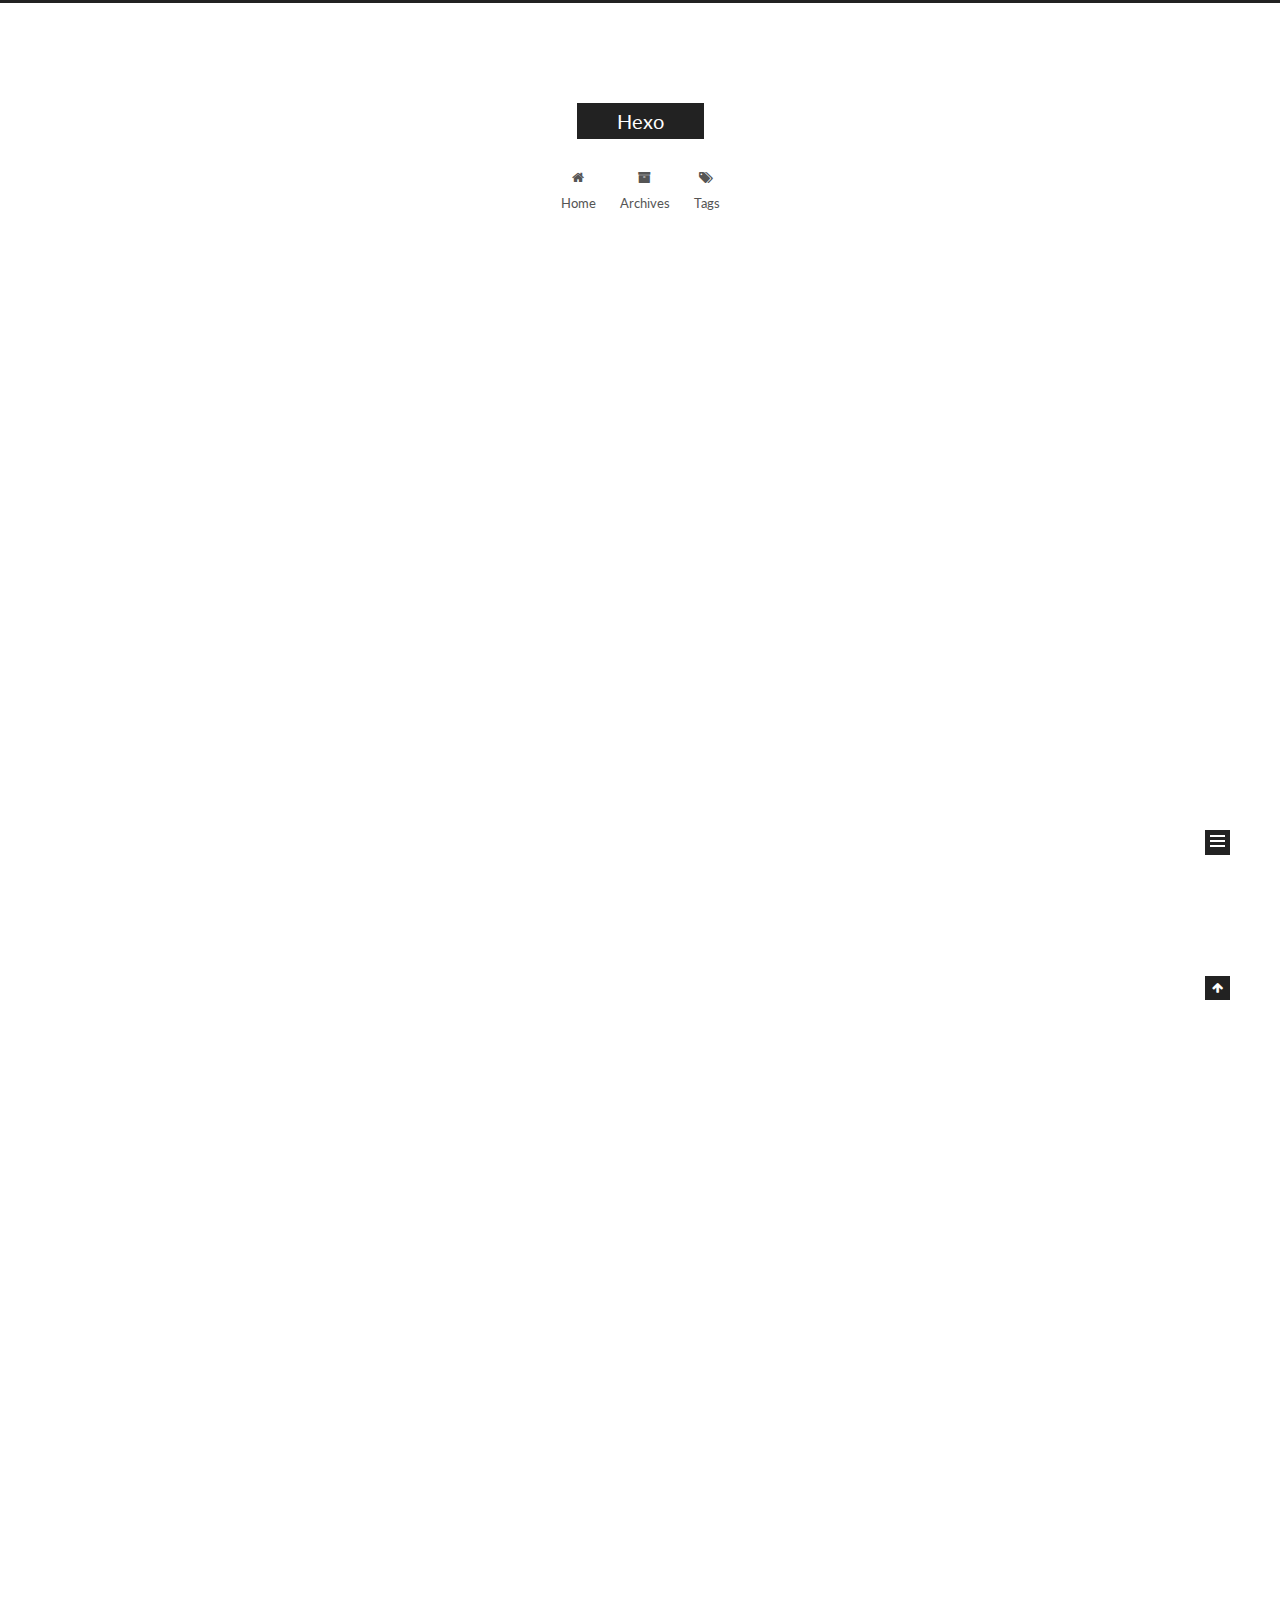
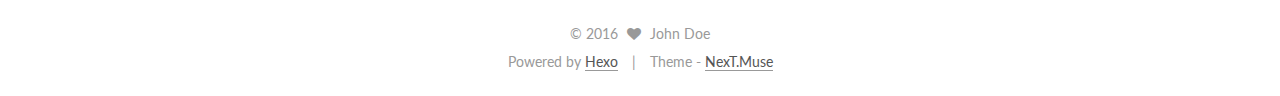
<file: index.html>
<!doctype html>



  


<html class="theme-next muse use-motion">
<head>
  <meta charset="UTF-8"/>
<meta http-equiv="X-UA-Compatible" content="IE=edge,chrome=1" />
<meta name="viewport" content="width=device-width, initial-scale=1, maximum-scale=1"/>



<meta http-equiv="Cache-Control" content="no-transform" />
<meta http-equiv="Cache-Control" content="no-siteapp" />












  
  
  <link href="/vendors/fancybox/source/jquery.fancybox.css?v=2.1.5" rel="stylesheet" type="text/css" />




  
  
  
  

  
    
    
  

  

  

  

  

  
    
    
    <link href="//fonts.googleapis.com/css?family=Lato:300,300italic,400,400italic,700,700italic&subset=latin,latin-ext" rel="stylesheet" type="text/css">
  






<link href="/vendors/font-awesome/css/font-awesome.min.css?v=4.4.0" rel="stylesheet" type="text/css" />

<link href="/css/main.css?v=5.0.1" rel="stylesheet" type="text/css" />


  <meta name="keywords" content="Hexo, NexT" />








  <link rel="shortcut icon" type="image/x-icon" href="/favicon.ico?v=5.0.1" />






<meta name="description">
<meta property="og:type" content="website">
<meta property="og:title" content="Hexo">
<meta property="og:url" content="http://yoursite.com/index.html">
<meta property="og:site_name" content="Hexo">
<meta property="og:description">
<meta name="twitter:card" content="summary">
<meta name="twitter:title" content="Hexo">
<meta name="twitter:description">



<script type="text/javascript" id="hexo.configuration">
  var NexT = window.NexT || {};
  var CONFIG = {
    scheme: 'Muse',
    sidebar: {"position":"left","display":"post"},
    fancybox: true,
    motion: true,
    duoshuo: {
      userId: 0,
      author: 'Author'
    }
  };
</script>

  <title> Hexo </title>
</head>

<body itemscope itemtype="http://schema.org/WebPage" lang="">

  










  
  
    
  

  <div class="container one-collumn sidebar-position-left 
   page-home 
 ">
    <div class="headband"></div>

    <header id="header" class="header" itemscope itemtype="http://schema.org/WPHeader">
      <div class="header-inner"><div class="site-meta ">
  

  <div class="custom-logo-site-title">
    <a href="/"  class="brand" rel="start">
      <span class="logo-line-before"><i></i></span>
      <span class="site-title">Hexo</span>
      <span class="logo-line-after"><i></i></span>
    </a>
  </div>
  <p class="site-subtitle"></p>
</div>

<div class="site-nav-toggle">
  <button>
    <span class="btn-bar"></span>
    <span class="btn-bar"></span>
    <span class="btn-bar"></span>
  </button>
</div>

<nav class="site-nav">
  

  
    <ul id="menu" class="menu">
      
        
        <li class="menu-item menu-item-home">
          <a href="/��ս" rel="section">
            
              <i class="menu-item-icon fa fa-fw fa-home"></i> <br />
            
            Home
          </a>
        </li>
      
        
        <li class="menu-item menu-item-archives">
          <a href="/archives" rel="section">
            
              <i class="menu-item-icon fa fa-fw fa-archive"></i> <br />
            
            Archives
          </a>
        </li>
      
        
        <li class="menu-item menu-item-tags">
          <a href="/tags" rel="section">
            
              <i class="menu-item-icon fa fa-fw fa-tags"></i> <br />
            
            Tags
          </a>
        </li>
      

      
    </ul>
  

  
</nav>

 </div>
    </header>

    <main id="main" class="main">
      <div class="main-inner">
        <div class="content-wrap">
          <div id="content" class="content">
            
  <section id="posts" class="posts-expand">
    
      

  
  

  
  
  

  <article class="post post-type-normal " itemscope itemtype="http://schema.org/Article">

    
      <header class="post-header">

        
        
          <h1 class="post-title" itemprop="name headline">
            
            
              
                
                <a class="post-title-link" href="/2016/05/22/博客新建/" itemprop="url">
                  博客新建
                </a>
              
            
          </h1>
        

        <div class="post-meta">
          <span class="post-time">
            <span class="post-meta-item-icon">
              <i class="fa fa-calendar-o"></i>
            </span>
            <span class="post-meta-item-text">Posted on</span>
            <time itemprop="dateCreated" datetime="2016-05-22T13:57:24+08:00" content="2016-05-22">
              2016-05-22
            </time>
          </span>

          

          
            
          

          

          
          

          
        </div>
      </header>
    


    <div class="post-body" itemprop="articleBody">

      
      

      
        
          
            
          
        
      
    </div>

    <div>
      
    </div>

    <div>
      
    </div>

    <footer class="post-footer">
      

      

      
      
        <div class="post-eof"></div>
      
    </footer>
  </article>


    
      

  
  

  
  
  

  <article class="post post-type-normal " itemscope itemtype="http://schema.org/Article">

    
      <header class="post-header">

        
        
          <h1 class="post-title" itemprop="name headline">
            
            
              
                
                <a class="post-title-link" href="/2016/05/22/hello-world/" itemprop="url">
                  Hello World
                </a>
              
            
          </h1>
        

        <div class="post-meta">
          <span class="post-time">
            <span class="post-meta-item-icon">
              <i class="fa fa-calendar-o"></i>
            </span>
            <span class="post-meta-item-text">Posted on</span>
            <time itemprop="dateCreated" datetime="2016-05-22T10:44:04+08:00" content="2016-05-22">
              2016-05-22
            </time>
          </span>

          

          
            
          

          

          
          

          
        </div>
      </header>
    


    <div class="post-body" itemprop="articleBody">

      
      

      
        
          
            <p>Welcome to <a href="https://hexo.io/" target="_blank" rel="external">Hexo</a>! This is your very first post. Check <a href="https://hexo.io/docs/" target="_blank" rel="external">documentation</a> for more info. If you get any problems when using Hexo, you can find the answer in <a href="https://hexo.io/docs/troubleshooting.html" target="_blank" rel="external">troubleshooting</a> or you can ask me on <a href="https://github.com/hexojs/hexo/issues" target="_blank" rel="external">GitHub</a>.</p>
<h2 id="Quick-Start"><a href="#Quick-Start" class="headerlink" title="Quick Start"></a>Quick Start</h2><h3 id="Create-a-new-post"><a href="#Create-a-new-post" class="headerlink" title="Create a new post"></a>Create a new post</h3><figure class="highlight bash"><table><tr><td class="gutter"><pre><span class="line">1</span><br></pre></td><td class="code"><pre><span class="line">$ hexo new <span class="string">"My New Post"</span></span><br></pre></td></tr></table></figure>
<p>More info: <a href="https://hexo.io/docs/writing.html" target="_blank" rel="external">Writing</a></p>
<h3 id="Run-server"><a href="#Run-server" class="headerlink" title="Run server"></a>Run server</h3><figure class="highlight bash"><table><tr><td class="gutter"><pre><span class="line">1</span><br></pre></td><td class="code"><pre><span class="line">$ hexo server</span><br></pre></td></tr></table></figure>
<p>More info: <a href="https://hexo.io/docs/server.html" target="_blank" rel="external">Server</a></p>
<h3 id="Generate-static-files"><a href="#Generate-static-files" class="headerlink" title="Generate static files"></a>Generate static files</h3><figure class="highlight bash"><table><tr><td class="gutter"><pre><span class="line">1</span><br></pre></td><td class="code"><pre><span class="line">$ hexo generate</span><br></pre></td></tr></table></figure>
<p>More info: <a href="https://hexo.io/docs/generating.html" target="_blank" rel="external">Generating</a></p>
<h3 id="Deploy-to-remote-sites"><a href="#Deploy-to-remote-sites" class="headerlink" title="Deploy to remote sites"></a>Deploy to remote sites</h3><figure class="highlight bash"><table><tr><td class="gutter"><pre><span class="line">1</span><br></pre></td><td class="code"><pre><span class="line">$ hexo deploy</span><br></pre></td></tr></table></figure>
<p>More info: <a href="https://hexo.io/docs/deployment.html" target="_blank" rel="external">Deployment</a></p>

          
        
      
    </div>

    <div>
      
    </div>

    <div>
      
    </div>

    <footer class="post-footer">
      

      

      
      
        <div class="post-eof"></div>
      
    </footer>
  </article>


    
  </section>

  


          </div>
          


          

        </div>
        
          
  
  <div class="sidebar-toggle">
    <div class="sidebar-toggle-line-wrap">
      <span class="sidebar-toggle-line sidebar-toggle-line-first"></span>
      <span class="sidebar-toggle-line sidebar-toggle-line-middle"></span>
      <span class="sidebar-toggle-line sidebar-toggle-line-last"></span>
    </div>
  </div>

  <aside id="sidebar" class="sidebar">
    <div class="sidebar-inner">

      

      

      <section class="site-overview sidebar-panel  sidebar-panel-active ">
        <div class="site-author motion-element" itemprop="author" itemscope itemtype="http://schema.org/Person">
          <img class="site-author-image" itemprop="image"
               src="/images/avatar.gif"
               alt="John Doe" />
          <p class="site-author-name" itemprop="name">John Doe</p>
          <p class="site-description motion-element" itemprop="description"></p>
        </div>
        <nav class="site-state motion-element">
          <div class="site-state-item site-state-posts">
            <a href="/archives">
              <span class="site-state-item-count">2</span>
              <span class="site-state-item-name">posts</span>
            </a>
          </div>

          

          

        </nav>

        

        <div class="links-of-author motion-element">
          
        </div>

        
        

        
        

      </section>

      

    </div>
  </aside>


        
      </div>
    </main>

    <footer id="footer" class="footer">
      <div class="footer-inner">
        <div class="copyright" >
  
  &copy; 
  <span itemprop="copyrightYear">2016</span>
  <span class="with-love">
    <i class="fa fa-heart"></i>
  </span>
  <span class="author" itemprop="copyrightHolder">John Doe</span>
</div>

<div class="powered-by">
  Powered by <a class="theme-link" href="http://hexo.io">Hexo</a>
</div>

<div class="theme-info">
  Theme -
  <a class="theme-link" href="https://github.com/iissnan/hexo-theme-next">
    NexT.Muse
  </a>
</div>

        

        
      </div>
    </footer>

    <div class="back-to-top">
      <i class="fa fa-arrow-up"></i>
    </div>
  </div>

  

<script type="text/javascript">
  if (Object.prototype.toString.call(window.Promise) !== '[object Function]') {
    window.Promise = null;
  }
</script>









  



  
  <script type="text/javascript" src="/vendors/jquery/index.js?v=2.1.3"></script>

  
  <script type="text/javascript" src="/vendors/fastclick/lib/fastclick.min.js?v=1.0.6"></script>

  
  <script type="text/javascript" src="/vendors/jquery_lazyload/jquery.lazyload.js?v=1.9.7"></script>

  
  <script type="text/javascript" src="/vendors/velocity/velocity.min.js?v=1.2.1"></script>

  
  <script type="text/javascript" src="/vendors/velocity/velocity.ui.min.js?v=1.2.1"></script>

  
  <script type="text/javascript" src="/vendors/fancybox/source/jquery.fancybox.pack.js?v=2.1.5"></script>


  


  <script type="text/javascript" src="/js/src/utils.js?v=5.0.1"></script>

  <script type="text/javascript" src="/js/src/motion.js?v=5.0.1"></script>



  
  

  

  


  <script type="text/javascript" src="/js/src/bootstrap.js?v=5.0.1"></script>



  



  



  
  
  

  

  

</body>
</html>
</file>
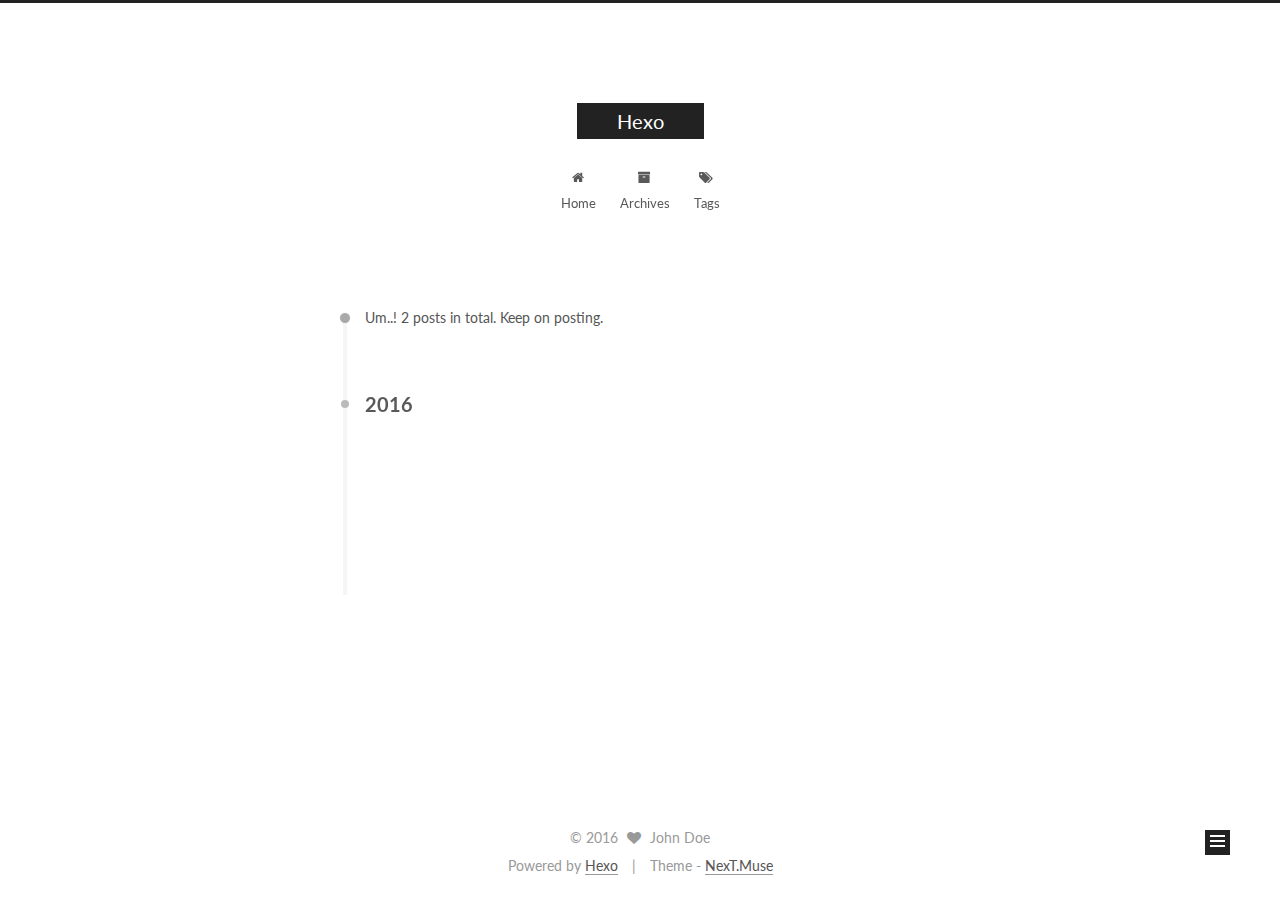
<file: archives/index.html>
<!doctype html>



  


<html class="theme-next muse use-motion">
<head>
  <meta charset="UTF-8"/>
<meta http-equiv="X-UA-Compatible" content="IE=edge,chrome=1" />
<meta name="viewport" content="width=device-width, initial-scale=1, maximum-scale=1"/>



<meta http-equiv="Cache-Control" content="no-transform" />
<meta http-equiv="Cache-Control" content="no-siteapp" />












  
  
  <link href="/vendors/fancybox/source/jquery.fancybox.css?v=2.1.5" rel="stylesheet" type="text/css" />




  
  
  
  

  
    
    
  

  

  

  

  

  
    
    
    <link href="//fonts.googleapis.com/css?family=Lato:300,300italic,400,400italic,700,700italic&subset=latin,latin-ext" rel="stylesheet" type="text/css">
  






<link href="/vendors/font-awesome/css/font-awesome.min.css?v=4.4.0" rel="stylesheet" type="text/css" />

<link href="/css/main.css?v=5.0.1" rel="stylesheet" type="text/css" />


  <meta name="keywords" content="Hexo, NexT" />








  <link rel="shortcut icon" type="image/x-icon" href="/favicon.ico?v=5.0.1" />






<meta name="description">
<meta property="og:type" content="website">
<meta property="og:title" content="Hexo">
<meta property="og:url" content="http://yoursite.com/archives/index.html">
<meta property="og:site_name" content="Hexo">
<meta property="og:description">
<meta name="twitter:card" content="summary">
<meta name="twitter:title" content="Hexo">
<meta name="twitter:description">



<script type="text/javascript" id="hexo.configuration">
  var NexT = window.NexT || {};
  var CONFIG = {
    scheme: 'Muse',
    sidebar: {"position":"left","display":"post"},
    fancybox: true,
    motion: true,
    duoshuo: {
      userId: 0,
      author: 'Author'
    }
  };
</script>

  <title> Archive | Hexo </title>
</head>

<body itemscope itemtype="http://schema.org/WebPage" lang="">

  










  
  
    
  

  <div class="container one-collumn sidebar-position-left  page-archive  ">
    <div class="headband"></div>

    <header id="header" class="header" itemscope itemtype="http://schema.org/WPHeader">
      <div class="header-inner"><div class="site-meta ">
  

  <div class="custom-logo-site-title">
    <a href="/"  class="brand" rel="start">
      <span class="logo-line-before"><i></i></span>
      <span class="site-title">Hexo</span>
      <span class="logo-line-after"><i></i></span>
    </a>
  </div>
  <p class="site-subtitle"></p>
</div>

<div class="site-nav-toggle">
  <button>
    <span class="btn-bar"></span>
    <span class="btn-bar"></span>
    <span class="btn-bar"></span>
  </button>
</div>

<nav class="site-nav">
  

  
    <ul id="menu" class="menu">
      
        
        <li class="menu-item menu-item-home">
          <a href="/��ս" rel="section">
            
              <i class="menu-item-icon fa fa-fw fa-home"></i> <br />
            
            Home
          </a>
        </li>
      
        
        <li class="menu-item menu-item-archives">
          <a href="/archives" rel="section">
            
              <i class="menu-item-icon fa fa-fw fa-archive"></i> <br />
            
            Archives
          </a>
        </li>
      
        
        <li class="menu-item menu-item-tags">
          <a href="/tags" rel="section">
            
              <i class="menu-item-icon fa fa-fw fa-tags"></i> <br />
            
            Tags
          </a>
        </li>
      

      
    </ul>
  

  
</nav>

 </div>
    </header>

    <main id="main" class="main">
      <div class="main-inner">
        <div class="content-wrap">
          <div id="content" class="content">
            

  <section id="posts" class="posts-collapse">
    <span class="archive-move-on"></span>

    <span class="archive-page-counter">
      
      
      
        
      
      Um..! 2 posts in total. Keep on posting.
    </span>

    

      
      
      

      
        
        <div class="collection-title">
          <h2 class="archive-year motion-element" id="archive-year-2016">2016</h2>
        </div>
      
      

      

  <article class="post post-type-normal" itemscope itemtype="http://schema.org/Article">
    <header class="post-header">

      <h1 class="post-title">
        
            <a class="post-title-link" href="/2016/05/22/博客新建/" itemprop="url">
              
                <span itemprop="name">博客新建</span>
              
            </a>
        
      </h1>

      <div class="post-meta">
        <time class="post-time" itemprop="dateCreated"
              datetime="2016-05-22T13:57:24+08:00"
              content="2016-05-22" >
          05-22
        </time>
      </div>

    </header>
  </article>



    

      
      
      

      
      

      

  <article class="post post-type-normal" itemscope itemtype="http://schema.org/Article">
    <header class="post-header">

      <h1 class="post-title">
        
            <a class="post-title-link" href="/2016/05/22/hello-world/" itemprop="url">
              
                <span itemprop="name">Hello World</span>
              
            </a>
        
      </h1>

      <div class="post-meta">
        <time class="post-time" itemprop="dateCreated"
              datetime="2016-05-22T10:44:04+08:00"
              content="2016-05-22" >
          05-22
        </time>
      </div>

    </header>
  </article>



    

  </section>

  



          </div>
          


          

        </div>
        
          
  
  <div class="sidebar-toggle">
    <div class="sidebar-toggle-line-wrap">
      <span class="sidebar-toggle-line sidebar-toggle-line-first"></span>
      <span class="sidebar-toggle-line sidebar-toggle-line-middle"></span>
      <span class="sidebar-toggle-line sidebar-toggle-line-last"></span>
    </div>
  </div>

  <aside id="sidebar" class="sidebar">
    <div class="sidebar-inner">

      

      

      <section class="site-overview sidebar-panel  sidebar-panel-active ">
        <div class="site-author motion-element" itemprop="author" itemscope itemtype="http://schema.org/Person">
          <img class="site-author-image" itemprop="image"
               src="/images/avatar.gif"
               alt="John Doe" />
          <p class="site-author-name" itemprop="name">John Doe</p>
          <p class="site-description motion-element" itemprop="description"></p>
        </div>
        <nav class="site-state motion-element">
          <div class="site-state-item site-state-posts">
            <a href="/archives">
              <span class="site-state-item-count">2</span>
              <span class="site-state-item-name">posts</span>
            </a>
          </div>

          

          

        </nav>

        

        <div class="links-of-author motion-element">
          
        </div>

        
        

        
        

      </section>

      

    </div>
  </aside>


        
      </div>
    </main>

    <footer id="footer" class="footer">
      <div class="footer-inner">
        <div class="copyright" >
  
  &copy; 
  <span itemprop="copyrightYear">2016</span>
  <span class="with-love">
    <i class="fa fa-heart"></i>
  </span>
  <span class="author" itemprop="copyrightHolder">John Doe</span>
</div>

<div class="powered-by">
  Powered by <a class="theme-link" href="http://hexo.io">Hexo</a>
</div>

<div class="theme-info">
  Theme -
  <a class="theme-link" href="https://github.com/iissnan/hexo-theme-next">
    NexT.Muse
  </a>
</div>

        

        
      </div>
    </footer>

    <div class="back-to-top">
      <i class="fa fa-arrow-up"></i>
    </div>
  </div>

  

<script type="text/javascript">
  if (Object.prototype.toString.call(window.Promise) !== '[object Function]') {
    window.Promise = null;
  }
</script>









  



  
  <script type="text/javascript" src="/vendors/jquery/index.js?v=2.1.3"></script>

  
  <script type="text/javascript" src="/vendors/fastclick/lib/fastclick.min.js?v=1.0.6"></script>

  
  <script type="text/javascript" src="/vendors/jquery_lazyload/jquery.lazyload.js?v=1.9.7"></script>

  
  <script type="text/javascript" src="/vendors/velocity/velocity.min.js?v=1.2.1"></script>

  
  <script type="text/javascript" src="/vendors/velocity/velocity.ui.min.js?v=1.2.1"></script>

  
  <script type="text/javascript" src="/vendors/fancybox/source/jquery.fancybox.pack.js?v=2.1.5"></script>


  


  <script type="text/javascript" src="/js/src/utils.js?v=5.0.1"></script>

  <script type="text/javascript" src="/js/src/motion.js?v=5.0.1"></script>



  
  

  
  
    <script type="text/javascript" id="motion.page.archive">
      $('.archive-year').velocity('transition.slideLeftIn');
    </script>
  


  


  <script type="text/javascript" src="/js/src/bootstrap.js?v=5.0.1"></script>



  



  



  
  
  

  

  

</body>
</html>
</file>
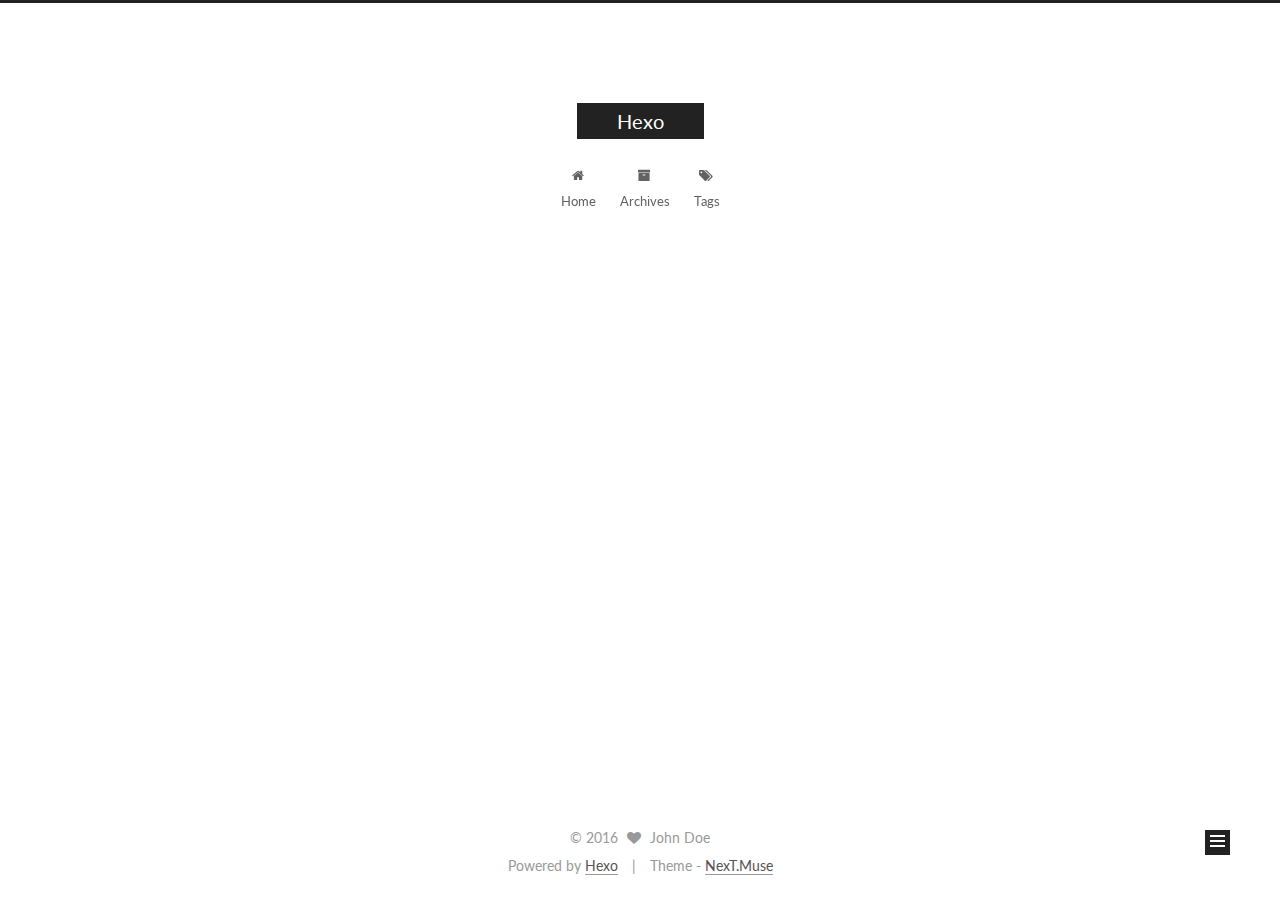
<file: 激战/index.html>
<!doctype html>



  


<html class="theme-next muse use-motion">
<head>
  <meta charset="UTF-8"/>
<meta http-equiv="X-UA-Compatible" content="IE=edge,chrome=1" />
<meta name="viewport" content="width=device-width, initial-scale=1, maximum-scale=1"/>



<meta http-equiv="Cache-Control" content="no-transform" />
<meta http-equiv="Cache-Control" content="no-siteapp" />












  
  
  <link href="/vendors/fancybox/source/jquery.fancybox.css?v=2.1.5" rel="stylesheet" type="text/css" />




  
  
  
  

  
    
    
  

  

  

  

  

  
    
    
    <link href="//fonts.googleapis.com/css?family=Lato:300,300italic,400,400italic,700,700italic&subset=latin,latin-ext" rel="stylesheet" type="text/css">
  






<link href="/vendors/font-awesome/css/font-awesome.min.css?v=4.4.0" rel="stylesheet" type="text/css" />

<link href="/css/main.css?v=5.0.1" rel="stylesheet" type="text/css" />


  <meta name="keywords" content="Hexo, NexT" />








  <link rel="shortcut icon" type="image/x-icon" href="/favicon.ico?v=5.0.1" />






<meta name="description">
<meta property="og:type" content="website">
<meta property="og:title" content="激战">
<meta property="og:url" content="http://yoursite.com/激战/index.html">
<meta property="og:site_name" content="Hexo">
<meta property="og:description">
<meta property="og:updated_time" content="2016-05-22T05:57:53.425Z">
<meta name="twitter:card" content="summary">
<meta name="twitter:title" content="激战">
<meta name="twitter:description">



<script type="text/javascript" id="hexo.configuration">
  var NexT = window.NexT || {};
  var CONFIG = {
    scheme: 'Muse',
    sidebar: {"position":"left","display":"post"},
    fancybox: true,
    motion: true,
    duoshuo: {
      userId: 0,
      author: 'Author'
    }
  };
</script>

  <title>
  

  
    激战 | Hexo
  
</title>
</head>

<body itemscope itemtype="http://schema.org/WebPage" lang="">

  










  
  
    
  

  <div class="container one-collumn sidebar-position-left  ">
    <div class="headband"></div>

    <header id="header" class="header" itemscope itemtype="http://schema.org/WPHeader">
      <div class="header-inner"><div class="site-meta ">
  

  <div class="custom-logo-site-title">
    <a href="/"  class="brand" rel="start">
      <span class="logo-line-before"><i></i></span>
      <span class="site-title">Hexo</span>
      <span class="logo-line-after"><i></i></span>
    </a>
  </div>
  <p class="site-subtitle"></p>
</div>

<div class="site-nav-toggle">
  <button>
    <span class="btn-bar"></span>
    <span class="btn-bar"></span>
    <span class="btn-bar"></span>
  </button>
</div>

<nav class="site-nav">
  

  
    <ul id="menu" class="menu">
      
        
        <li class="menu-item menu-item-home">
          <a href="/��ս" rel="section">
            
              <i class="menu-item-icon fa fa-fw fa-home"></i> <br />
            
            Home
          </a>
        </li>
      
        
        <li class="menu-item menu-item-archives">
          <a href="/archives" rel="section">
            
              <i class="menu-item-icon fa fa-fw fa-archive"></i> <br />
            
            Archives
          </a>
        </li>
      
        
        <li class="menu-item menu-item-tags">
          <a href="/tags" rel="section">
            
              <i class="menu-item-icon fa fa-fw fa-tags"></i> <br />
            
            Tags
          </a>
        </li>
      

      
    </ul>
  

  
</nav>

 </div>
    </header>

    <main id="main" class="main">
      <div class="main-inner">
        <div class="content-wrap">
          <div id="content" class="content">
            

  <div id="posts" class="posts-expand">
    
    
      
    
  </div>


          </div>
          


          
  <div class="comments" id="comments">
    
  </div>


        </div>
        
          
  
  <div class="sidebar-toggle">
    <div class="sidebar-toggle-line-wrap">
      <span class="sidebar-toggle-line sidebar-toggle-line-first"></span>
      <span class="sidebar-toggle-line sidebar-toggle-line-middle"></span>
      <span class="sidebar-toggle-line sidebar-toggle-line-last"></span>
    </div>
  </div>

  <aside id="sidebar" class="sidebar">
    <div class="sidebar-inner">

      

      

      <section class="site-overview sidebar-panel  sidebar-panel-active ">
        <div class="site-author motion-element" itemprop="author" itemscope itemtype="http://schema.org/Person">
          <img class="site-author-image" itemprop="image"
               src="/images/avatar.gif"
               alt="John Doe" />
          <p class="site-author-name" itemprop="name">John Doe</p>
          <p class="site-description motion-element" itemprop="description"></p>
        </div>
        <nav class="site-state motion-element">
          <div class="site-state-item site-state-posts">
            <a href="/archives">
              <span class="site-state-item-count">2</span>
              <span class="site-state-item-name">posts</span>
            </a>
          </div>

          

          

        </nav>

        

        <div class="links-of-author motion-element">
          
        </div>

        
        

        
        

      </section>

      

    </div>
  </aside>


        
      </div>
    </main>

    <footer id="footer" class="footer">
      <div class="footer-inner">
        <div class="copyright" >
  
  &copy; 
  <span itemprop="copyrightYear">2016</span>
  <span class="with-love">
    <i class="fa fa-heart"></i>
  </span>
  <span class="author" itemprop="copyrightHolder">John Doe</span>
</div>

<div class="powered-by">
  Powered by <a class="theme-link" href="http://hexo.io">Hexo</a>
</div>

<div class="theme-info">
  Theme -
  <a class="theme-link" href="https://github.com/iissnan/hexo-theme-next">
    NexT.Muse
  </a>
</div>

        

        
      </div>
    </footer>

    <div class="back-to-top">
      <i class="fa fa-arrow-up"></i>
    </div>
  </div>

  

<script type="text/javascript">
  if (Object.prototype.toString.call(window.Promise) !== '[object Function]') {
    window.Promise = null;
  }
</script>









  



  
  <script type="text/javascript" src="/vendors/jquery/index.js?v=2.1.3"></script>

  
  <script type="text/javascript" src="/vendors/fastclick/lib/fastclick.min.js?v=1.0.6"></script>

  
  <script type="text/javascript" src="/vendors/jquery_lazyload/jquery.lazyload.js?v=1.9.7"></script>

  
  <script type="text/javascript" src="/vendors/velocity/velocity.min.js?v=1.2.1"></script>

  
  <script type="text/javascript" src="/vendors/velocity/velocity.ui.min.js?v=1.2.1"></script>

  
  <script type="text/javascript" src="/vendors/fancybox/source/jquery.fancybox.pack.js?v=2.1.5"></script>


  


  <script type="text/javascript" src="/js/src/utils.js?v=5.0.1"></script>

  <script type="text/javascript" src="/js/src/motion.js?v=5.0.1"></script>



  
  

  

  


  <script type="text/javascript" src="/js/src/bootstrap.js?v=5.0.1"></script>



  



  



  
  
  

  

  

</body>
</html>
</file>
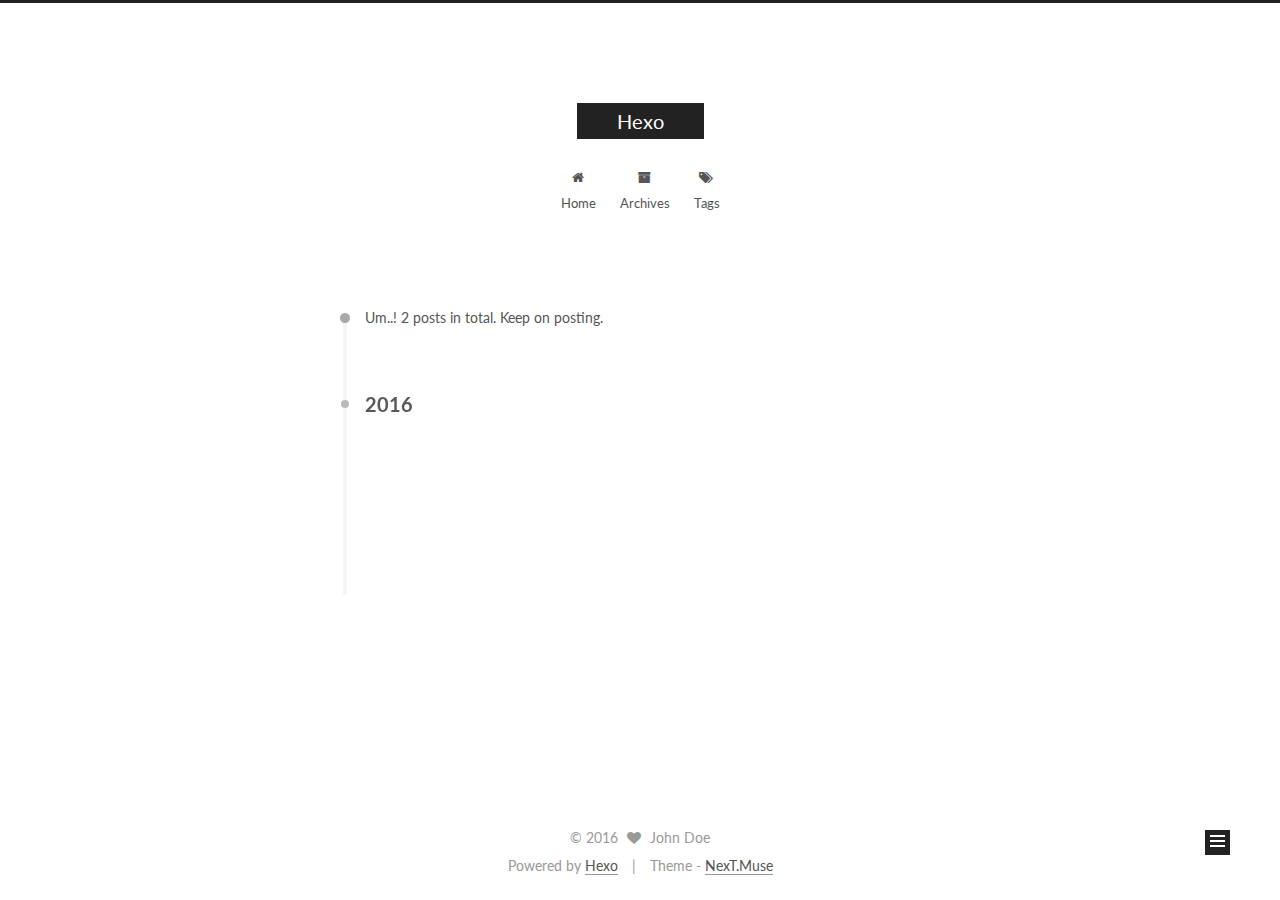
<file: archives/2016/index.html>
<!doctype html>



  


<html class="theme-next muse use-motion">
<head>
  <meta charset="UTF-8"/>
<meta http-equiv="X-UA-Compatible" content="IE=edge,chrome=1" />
<meta name="viewport" content="width=device-width, initial-scale=1, maximum-scale=1"/>



<meta http-equiv="Cache-Control" content="no-transform" />
<meta http-equiv="Cache-Control" content="no-siteapp" />












  
  
  <link href="/vendors/fancybox/source/jquery.fancybox.css?v=2.1.5" rel="stylesheet" type="text/css" />




  
  
  
  

  
    
    
  

  

  

  

  

  
    
    
    <link href="//fonts.googleapis.com/css?family=Lato:300,300italic,400,400italic,700,700italic&subset=latin,latin-ext" rel="stylesheet" type="text/css">
  






<link href="/vendors/font-awesome/css/font-awesome.min.css?v=4.4.0" rel="stylesheet" type="text/css" />

<link href="/css/main.css?v=5.0.1" rel="stylesheet" type="text/css" />


  <meta name="keywords" content="Hexo, NexT" />








  <link rel="shortcut icon" type="image/x-icon" href="/favicon.ico?v=5.0.1" />






<meta name="description">
<meta property="og:type" content="website">
<meta property="og:title" content="Hexo">
<meta property="og:url" content="http://yoursite.com/archives/2016/index.html">
<meta property="og:site_name" content="Hexo">
<meta property="og:description">
<meta name="twitter:card" content="summary">
<meta name="twitter:title" content="Hexo">
<meta name="twitter:description">



<script type="text/javascript" id="hexo.configuration">
  var NexT = window.NexT || {};
  var CONFIG = {
    scheme: 'Muse',
    sidebar: {"position":"left","display":"post"},
    fancybox: true,
    motion: true,
    duoshuo: {
      userId: 0,
      author: 'Author'
    }
  };
</script>

  <title> Archive | Hexo </title>
</head>

<body itemscope itemtype="http://schema.org/WebPage" lang="">

  










  
  
    
  

  <div class="container one-collumn sidebar-position-left  page-archive  ">
    <div class="headband"></div>

    <header id="header" class="header" itemscope itemtype="http://schema.org/WPHeader">
      <div class="header-inner"><div class="site-meta ">
  

  <div class="custom-logo-site-title">
    <a href="/"  class="brand" rel="start">
      <span class="logo-line-before"><i></i></span>
      <span class="site-title">Hexo</span>
      <span class="logo-line-after"><i></i></span>
    </a>
  </div>
  <p class="site-subtitle"></p>
</div>

<div class="site-nav-toggle">
  <button>
    <span class="btn-bar"></span>
    <span class="btn-bar"></span>
    <span class="btn-bar"></span>
  </button>
</div>

<nav class="site-nav">
  

  
    <ul id="menu" class="menu">
      
        
        <li class="menu-item menu-item-home">
          <a href="/��ս" rel="section">
            
              <i class="menu-item-icon fa fa-fw fa-home"></i> <br />
            
            Home
          </a>
        </li>
      
        
        <li class="menu-item menu-item-archives">
          <a href="/archives" rel="section">
            
              <i class="menu-item-icon fa fa-fw fa-archive"></i> <br />
            
            Archives
          </a>
        </li>
      
        
        <li class="menu-item menu-item-tags">
          <a href="/tags" rel="section">
            
              <i class="menu-item-icon fa fa-fw fa-tags"></i> <br />
            
            Tags
          </a>
        </li>
      

      
    </ul>
  

  
</nav>

 </div>
    </header>

    <main id="main" class="main">
      <div class="main-inner">
        <div class="content-wrap">
          <div id="content" class="content">
            

  <section id="posts" class="posts-collapse">
    <span class="archive-move-on"></span>

    <span class="archive-page-counter">
      
      
      
        
      
      Um..! 2 posts in total. Keep on posting.
    </span>

    

      
      
      

      
        
        <div class="collection-title">
          <h2 class="archive-year motion-element" id="archive-year-2016">2016</h2>
        </div>
      
      

      

  <article class="post post-type-normal" itemscope itemtype="http://schema.org/Article">
    <header class="post-header">

      <h1 class="post-title">
        
            <a class="post-title-link" href="/2016/05/22/博客新建/" itemprop="url">
              
                <span itemprop="name">博客新建</span>
              
            </a>
        
      </h1>

      <div class="post-meta">
        <time class="post-time" itemprop="dateCreated"
              datetime="2016-05-22T13:57:24+08:00"
              content="2016-05-22" >
          05-22
        </time>
      </div>

    </header>
  </article>



    

      
      
      

      
      

      

  <article class="post post-type-normal" itemscope itemtype="http://schema.org/Article">
    <header class="post-header">

      <h1 class="post-title">
        
            <a class="post-title-link" href="/2016/05/22/hello-world/" itemprop="url">
              
                <span itemprop="name">Hello World</span>
              
            </a>
        
      </h1>

      <div class="post-meta">
        <time class="post-time" itemprop="dateCreated"
              datetime="2016-05-22T10:44:04+08:00"
              content="2016-05-22" >
          05-22
        </time>
      </div>

    </header>
  </article>



    

  </section>

  



          </div>
          


          

        </div>
        
          
  
  <div class="sidebar-toggle">
    <div class="sidebar-toggle-line-wrap">
      <span class="sidebar-toggle-line sidebar-toggle-line-first"></span>
      <span class="sidebar-toggle-line sidebar-toggle-line-middle"></span>
      <span class="sidebar-toggle-line sidebar-toggle-line-last"></span>
    </div>
  </div>

  <aside id="sidebar" class="sidebar">
    <div class="sidebar-inner">

      

      

      <section class="site-overview sidebar-panel  sidebar-panel-active ">
        <div class="site-author motion-element" itemprop="author" itemscope itemtype="http://schema.org/Person">
          <img class="site-author-image" itemprop="image"
               src="/images/avatar.gif"
               alt="John Doe" />
          <p class="site-author-name" itemprop="name">John Doe</p>
          <p class="site-description motion-element" itemprop="description"></p>
        </div>
        <nav class="site-state motion-element">
          <div class="site-state-item site-state-posts">
            <a href="/archives">
              <span class="site-state-item-count">2</span>
              <span class="site-state-item-name">posts</span>
            </a>
          </div>

          

          

        </nav>

        

        <div class="links-of-author motion-element">
          
        </div>

        
        

        
        

      </section>

      

    </div>
  </aside>


        
      </div>
    </main>

    <footer id="footer" class="footer">
      <div class="footer-inner">
        <div class="copyright" >
  
  &copy; 
  <span itemprop="copyrightYear">2016</span>
  <span class="with-love">
    <i class="fa fa-heart"></i>
  </span>
  <span class="author" itemprop="copyrightHolder">John Doe</span>
</div>

<div class="powered-by">
  Powered by <a class="theme-link" href="http://hexo.io">Hexo</a>
</div>

<div class="theme-info">
  Theme -
  <a class="theme-link" href="https://github.com/iissnan/hexo-theme-next">
    NexT.Muse
  </a>
</div>

        

        
      </div>
    </footer>

    <div class="back-to-top">
      <i class="fa fa-arrow-up"></i>
    </div>
  </div>

  

<script type="text/javascript">
  if (Object.prototype.toString.call(window.Promise) !== '[object Function]') {
    window.Promise = null;
  }
</script>









  



  
  <script type="text/javascript" src="/vendors/jquery/index.js?v=2.1.3"></script>

  
  <script type="text/javascript" src="/vendors/fastclick/lib/fastclick.min.js?v=1.0.6"></script>

  
  <script type="text/javascript" src="/vendors/jquery_lazyload/jquery.lazyload.js?v=1.9.7"></script>

  
  <script type="text/javascript" src="/vendors/velocity/velocity.min.js?v=1.2.1"></script>

  
  <script type="text/javascript" src="/vendors/velocity/velocity.ui.min.js?v=1.2.1"></script>

  
  <script type="text/javascript" src="/vendors/fancybox/source/jquery.fancybox.pack.js?v=2.1.5"></script>


  


  <script type="text/javascript" src="/js/src/utils.js?v=5.0.1"></script>

  <script type="text/javascript" src="/js/src/motion.js?v=5.0.1"></script>



  
  

  
  
    <script type="text/javascript" id="motion.page.archive">
      $('.archive-year').velocity('transition.slideLeftIn');
    </script>
  


  


  <script type="text/javascript" src="/js/src/bootstrap.js?v=5.0.1"></script>



  



  



  
  
  

  

  

</body>
</html>
</file>
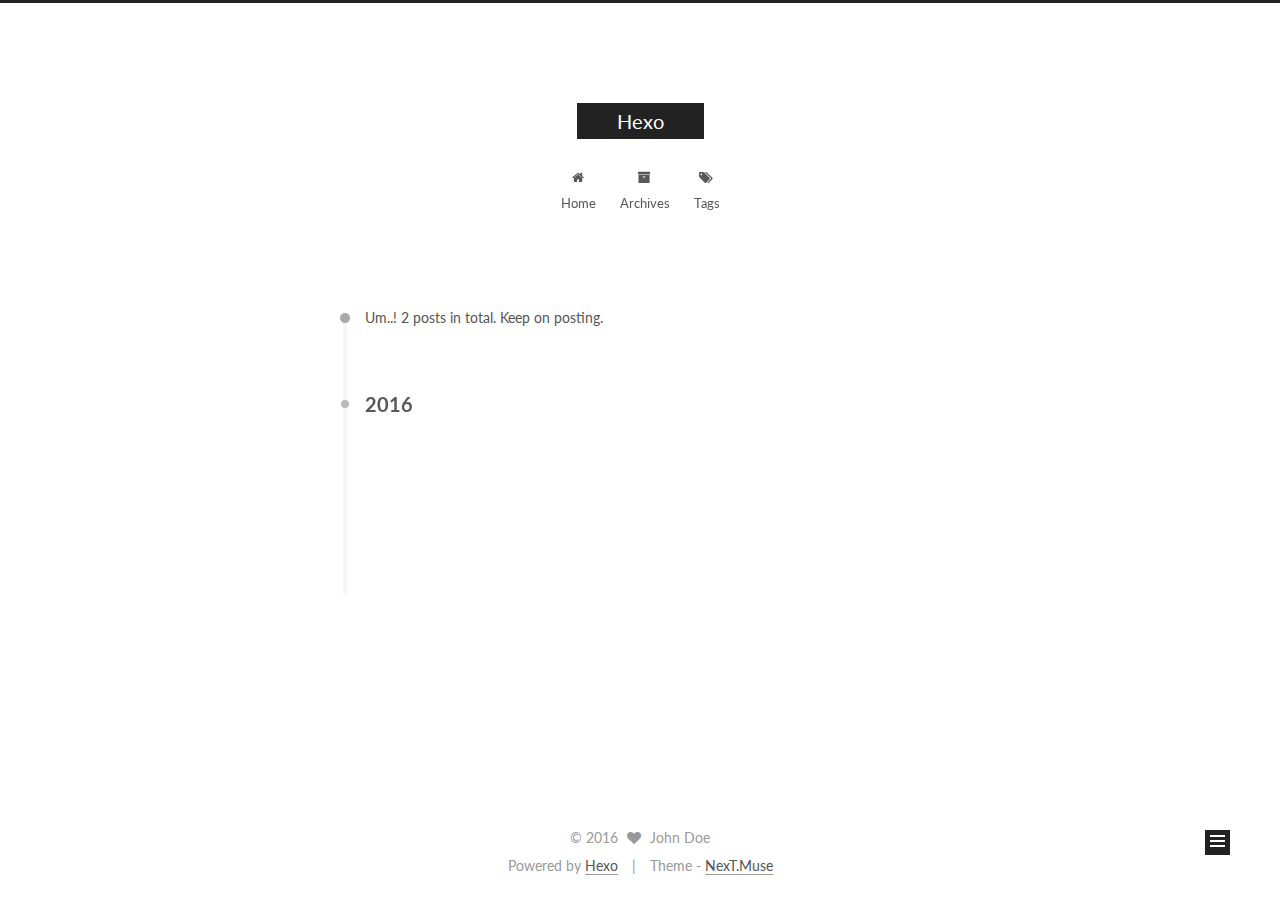
<file: archives/2016/05/index.html>
<!doctype html>



  


<html class="theme-next muse use-motion">
<head>
  <meta charset="UTF-8"/>
<meta http-equiv="X-UA-Compatible" content="IE=edge,chrome=1" />
<meta name="viewport" content="width=device-width, initial-scale=1, maximum-scale=1"/>



<meta http-equiv="Cache-Control" content="no-transform" />
<meta http-equiv="Cache-Control" content="no-siteapp" />












  
  
  <link href="/vendors/fancybox/source/jquery.fancybox.css?v=2.1.5" rel="stylesheet" type="text/css" />




  
  
  
  

  
    
    
  

  

  

  

  

  
    
    
    <link href="//fonts.googleapis.com/css?family=Lato:300,300italic,400,400italic,700,700italic&subset=latin,latin-ext" rel="stylesheet" type="text/css">
  






<link href="/vendors/font-awesome/css/font-awesome.min.css?v=4.4.0" rel="stylesheet" type="text/css" />

<link href="/css/main.css?v=5.0.1" rel="stylesheet" type="text/css" />


  <meta name="keywords" content="Hexo, NexT" />








  <link rel="shortcut icon" type="image/x-icon" href="/favicon.ico?v=5.0.1" />






<meta name="description">
<meta property="og:type" content="website">
<meta property="og:title" content="Hexo">
<meta property="og:url" content="http://yoursite.com/archives/2016/05/index.html">
<meta property="og:site_name" content="Hexo">
<meta property="og:description">
<meta name="twitter:card" content="summary">
<meta name="twitter:title" content="Hexo">
<meta name="twitter:description">



<script type="text/javascript" id="hexo.configuration">
  var NexT = window.NexT || {};
  var CONFIG = {
    scheme: 'Muse',
    sidebar: {"position":"left","display":"post"},
    fancybox: true,
    motion: true,
    duoshuo: {
      userId: 0,
      author: 'Author'
    }
  };
</script>

  <title> Archive | Hexo </title>
</head>

<body itemscope itemtype="http://schema.org/WebPage" lang="">

  










  
  
    
  

  <div class="container one-collumn sidebar-position-left  page-archive  ">
    <div class="headband"></div>

    <header id="header" class="header" itemscope itemtype="http://schema.org/WPHeader">
      <div class="header-inner"><div class="site-meta ">
  

  <div class="custom-logo-site-title">
    <a href="/"  class="brand" rel="start">
      <span class="logo-line-before"><i></i></span>
      <span class="site-title">Hexo</span>
      <span class="logo-line-after"><i></i></span>
    </a>
  </div>
  <p class="site-subtitle"></p>
</div>

<div class="site-nav-toggle">
  <button>
    <span class="btn-bar"></span>
    <span class="btn-bar"></span>
    <span class="btn-bar"></span>
  </button>
</div>

<nav class="site-nav">
  

  
    <ul id="menu" class="menu">
      
        
        <li class="menu-item menu-item-home">
          <a href="/��ս" rel="section">
            
              <i class="menu-item-icon fa fa-fw fa-home"></i> <br />
            
            Home
          </a>
        </li>
      
        
        <li class="menu-item menu-item-archives">
          <a href="/archives" rel="section">
            
              <i class="menu-item-icon fa fa-fw fa-archive"></i> <br />
            
            Archives
          </a>
        </li>
      
        
        <li class="menu-item menu-item-tags">
          <a href="/tags" rel="section">
            
              <i class="menu-item-icon fa fa-fw fa-tags"></i> <br />
            
            Tags
          </a>
        </li>
      

      
    </ul>
  

  
</nav>

 </div>
    </header>

    <main id="main" class="main">
      <div class="main-inner">
        <div class="content-wrap">
          <div id="content" class="content">
            

  <section id="posts" class="posts-collapse">
    <span class="archive-move-on"></span>

    <span class="archive-page-counter">
      
      
      
        
      
      Um..! 2 posts in total. Keep on posting.
    </span>

    

      
      
      

      
        
        <div class="collection-title">
          <h2 class="archive-year motion-element" id="archive-year-2016">2016</h2>
        </div>
      
      

      

  <article class="post post-type-normal" itemscope itemtype="http://schema.org/Article">
    <header class="post-header">

      <h1 class="post-title">
        
            <a class="post-title-link" href="/2016/05/22/博客新建/" itemprop="url">
              
                <span itemprop="name">博客新建</span>
              
            </a>
        
      </h1>

      <div class="post-meta">
        <time class="post-time" itemprop="dateCreated"
              datetime="2016-05-22T13:57:24+08:00"
              content="2016-05-22" >
          05-22
        </time>
      </div>

    </header>
  </article>



    

      
      
      

      
      

      

  <article class="post post-type-normal" itemscope itemtype="http://schema.org/Article">
    <header class="post-header">

      <h1 class="post-title">
        
            <a class="post-title-link" href="/2016/05/22/hello-world/" itemprop="url">
              
                <span itemprop="name">Hello World</span>
              
            </a>
        
      </h1>

      <div class="post-meta">
        <time class="post-time" itemprop="dateCreated"
              datetime="2016-05-22T10:44:04+08:00"
              content="2016-05-22" >
          05-22
        </time>
      </div>

    </header>
  </article>



    

  </section>

  



          </div>
          


          

        </div>
        
          
  
  <div class="sidebar-toggle">
    <div class="sidebar-toggle-line-wrap">
      <span class="sidebar-toggle-line sidebar-toggle-line-first"></span>
      <span class="sidebar-toggle-line sidebar-toggle-line-middle"></span>
      <span class="sidebar-toggle-line sidebar-toggle-line-last"></span>
    </div>
  </div>

  <aside id="sidebar" class="sidebar">
    <div class="sidebar-inner">

      

      

      <section class="site-overview sidebar-panel  sidebar-panel-active ">
        <div class="site-author motion-element" itemprop="author" itemscope itemtype="http://schema.org/Person">
          <img class="site-author-image" itemprop="image"
               src="/images/avatar.gif"
               alt="John Doe" />
          <p class="site-author-name" itemprop="name">John Doe</p>
          <p class="site-description motion-element" itemprop="description"></p>
        </div>
        <nav class="site-state motion-element">
          <div class="site-state-item site-state-posts">
            <a href="/archives">
              <span class="site-state-item-count">2</span>
              <span class="site-state-item-name">posts</span>
            </a>
          </div>

          

          

        </nav>

        

        <div class="links-of-author motion-element">
          
        </div>

        
        

        
        

      </section>

      

    </div>
  </aside>


        
      </div>
    </main>

    <footer id="footer" class="footer">
      <div class="footer-inner">
        <div class="copyright" >
  
  &copy; 
  <span itemprop="copyrightYear">2016</span>
  <span class="with-love">
    <i class="fa fa-heart"></i>
  </span>
  <span class="author" itemprop="copyrightHolder">John Doe</span>
</div>

<div class="powered-by">
  Powered by <a class="theme-link" href="http://hexo.io">Hexo</a>
</div>

<div class="theme-info">
  Theme -
  <a class="theme-link" href="https://github.com/iissnan/hexo-theme-next">
    NexT.Muse
  </a>
</div>

        

        
      </div>
    </footer>

    <div class="back-to-top">
      <i class="fa fa-arrow-up"></i>
    </div>
  </div>

  

<script type="text/javascript">
  if (Object.prototype.toString.call(window.Promise) !== '[object Function]') {
    window.Promise = null;
  }
</script>









  



  
  <script type="text/javascript" src="/vendors/jquery/index.js?v=2.1.3"></script>

  
  <script type="text/javascript" src="/vendors/fastclick/lib/fastclick.min.js?v=1.0.6"></script>

  
  <script type="text/javascript" src="/vendors/jquery_lazyload/jquery.lazyload.js?v=1.9.7"></script>

  
  <script type="text/javascript" src="/vendors/velocity/velocity.min.js?v=1.2.1"></script>

  
  <script type="text/javascript" src="/vendors/velocity/velocity.ui.min.js?v=1.2.1"></script>

  
  <script type="text/javascript" src="/vendors/fancybox/source/jquery.fancybox.pack.js?v=2.1.5"></script>


  


  <script type="text/javascript" src="/js/src/utils.js?v=5.0.1"></script>

  <script type="text/javascript" src="/js/src/motion.js?v=5.0.1"></script>



  
  

  
  
    <script type="text/javascript" id="motion.page.archive">
      $('.archive-year').velocity('transition.slideLeftIn');
    </script>
  


  


  <script type="text/javascript" src="/js/src/bootstrap.js?v=5.0.1"></script>



  



  



  
  
  

  

  

</body>
</html>
</file>
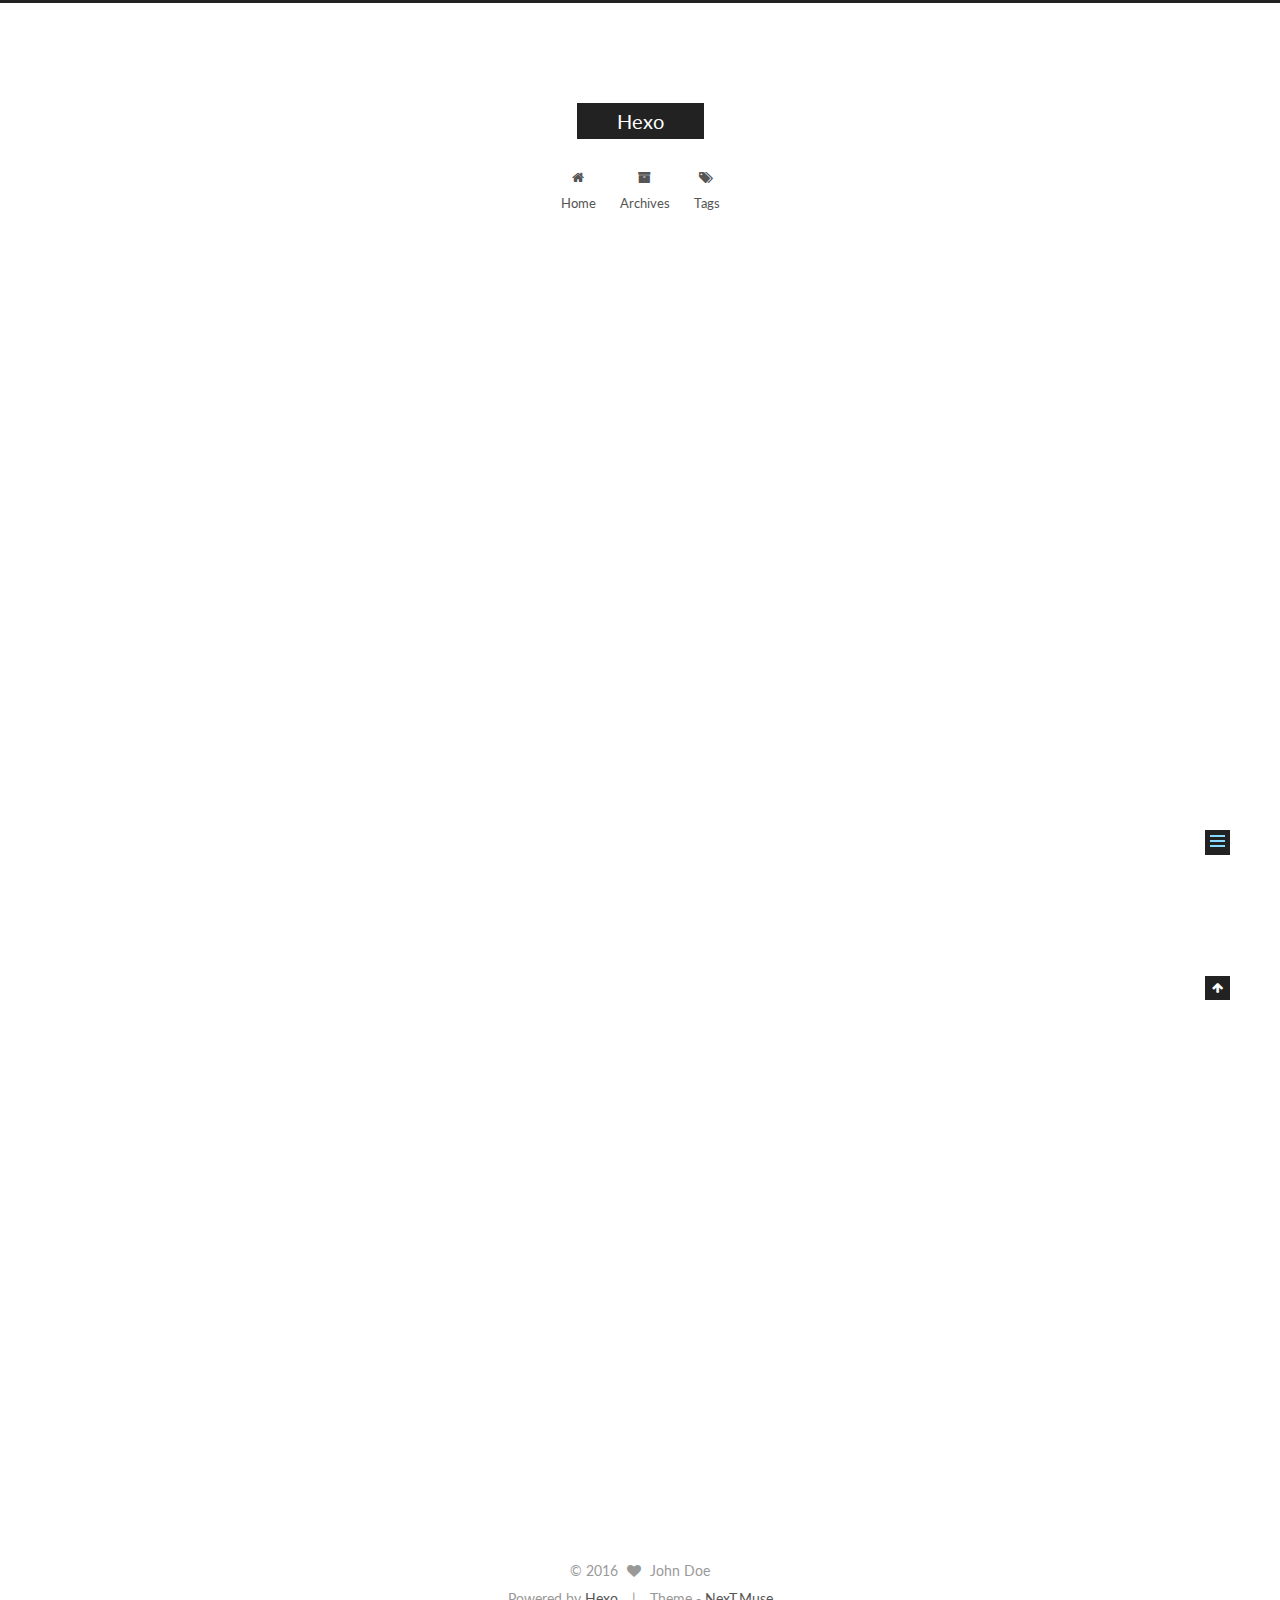
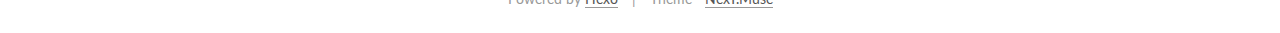
<file: 2016/05/22/hello-world/index.html>
<!doctype html>



  


<html class="theme-next muse use-motion">
<head>
  <meta charset="UTF-8"/>
<meta http-equiv="X-UA-Compatible" content="IE=edge,chrome=1" />
<meta name="viewport" content="width=device-width, initial-scale=1, maximum-scale=1"/>



<meta http-equiv="Cache-Control" content="no-transform" />
<meta http-equiv="Cache-Control" content="no-siteapp" />












  
  
  <link href="/vendors/fancybox/source/jquery.fancybox.css?v=2.1.5" rel="stylesheet" type="text/css" />




  
  
  
  

  
    
    
  

  

  

  

  

  
    
    
    <link href="//fonts.googleapis.com/css?family=Lato:300,300italic,400,400italic,700,700italic&subset=latin,latin-ext" rel="stylesheet" type="text/css">
  






<link href="/vendors/font-awesome/css/font-awesome.min.css?v=4.4.0" rel="stylesheet" type="text/css" />

<link href="/css/main.css?v=5.0.1" rel="stylesheet" type="text/css" />


  <meta name="keywords" content="Hexo, NexT" />








  <link rel="shortcut icon" type="image/x-icon" href="/favicon.ico?v=5.0.1" />






<meta name="description" content="Welcome to Hexo! This is your very first post. Check documentation for more info. If you get any problems when using Hexo, you can find the answer in troubleshooting or you can ask me on GitHub.
Quick">
<meta property="og:type" content="article">
<meta property="og:title" content="Hello World">
<meta property="og:url" content="http://yoursite.com/2016/05/22/hello-world/index.html">
<meta property="og:site_name" content="Hexo">
<meta property="og:description" content="Welcome to Hexo! This is your very first post. Check documentation for more info. If you get any problems when using Hexo, you can find the answer in troubleshooting or you can ask me on GitHub.
Quick">
<meta property="og:updated_time" content="2016-05-22T02:44:04.443Z">
<meta name="twitter:card" content="summary">
<meta name="twitter:title" content="Hello World">
<meta name="twitter:description" content="Welcome to Hexo! This is your very first post. Check documentation for more info. If you get any problems when using Hexo, you can find the answer in troubleshooting or you can ask me on GitHub.
Quick">



<script type="text/javascript" id="hexo.configuration">
  var NexT = window.NexT || {};
  var CONFIG = {
    scheme: 'Muse',
    sidebar: {"position":"left","display":"post"},
    fancybox: true,
    motion: true,
    duoshuo: {
      userId: 0,
      author: 'Author'
    }
  };
</script>

  <title> Hello World | Hexo </title>
</head>

<body itemscope itemtype="http://schema.org/WebPage" lang="">

  










  
  
    
  

  <div class="container one-collumn sidebar-position-left page-post-detail ">
    <div class="headband"></div>

    <header id="header" class="header" itemscope itemtype="http://schema.org/WPHeader">
      <div class="header-inner"><div class="site-meta ">
  

  <div class="custom-logo-site-title">
    <a href="/"  class="brand" rel="start">
      <span class="logo-line-before"><i></i></span>
      <span class="site-title">Hexo</span>
      <span class="logo-line-after"><i></i></span>
    </a>
  </div>
  <p class="site-subtitle"></p>
</div>

<div class="site-nav-toggle">
  <button>
    <span class="btn-bar"></span>
    <span class="btn-bar"></span>
    <span class="btn-bar"></span>
  </button>
</div>

<nav class="site-nav">
  

  
    <ul id="menu" class="menu">
      
        
        <li class="menu-item menu-item-home">
          <a href="/��ս" rel="section">
            
              <i class="menu-item-icon fa fa-fw fa-home"></i> <br />
            
            Home
          </a>
        </li>
      
        
        <li class="menu-item menu-item-archives">
          <a href="/archives" rel="section">
            
              <i class="menu-item-icon fa fa-fw fa-archive"></i> <br />
            
            Archives
          </a>
        </li>
      
        
        <li class="menu-item menu-item-tags">
          <a href="/tags" rel="section">
            
              <i class="menu-item-icon fa fa-fw fa-tags"></i> <br />
            
            Tags
          </a>
        </li>
      

      
    </ul>
  

  
</nav>

 </div>
    </header>

    <main id="main" class="main">
      <div class="main-inner">
        <div class="content-wrap">
          <div id="content" class="content">
            

  <div id="posts" class="posts-expand">
    

  
  

  
  
  

  <article class="post post-type-normal " itemscope itemtype="http://schema.org/Article">

    
      <header class="post-header">

        
        
          <h1 class="post-title" itemprop="name headline">
            
            
              
                Hello World
              
            
          </h1>
        

        <div class="post-meta">
          <span class="post-time">
            <span class="post-meta-item-icon">
              <i class="fa fa-calendar-o"></i>
            </span>
            <span class="post-meta-item-text">Posted on</span>
            <time itemprop="dateCreated" datetime="2016-05-22T10:44:04+08:00" content="2016-05-22">
              2016-05-22
            </time>
          </span>

          

          
            
          

          

          
          

          
        </div>
      </header>
    


    <div class="post-body" itemprop="articleBody">

      
      

      
        <p>Welcome to <a href="https://hexo.io/" target="_blank" rel="external">Hexo</a>! This is your very first post. Check <a href="https://hexo.io/docs/" target="_blank" rel="external">documentation</a> for more info. If you get any problems when using Hexo, you can find the answer in <a href="https://hexo.io/docs/troubleshooting.html" target="_blank" rel="external">troubleshooting</a> or you can ask me on <a href="https://github.com/hexojs/hexo/issues" target="_blank" rel="external">GitHub</a>.</p>
<h2 id="Quick-Start"><a href="#Quick-Start" class="headerlink" title="Quick Start"></a>Quick Start</h2><h3 id="Create-a-new-post"><a href="#Create-a-new-post" class="headerlink" title="Create a new post"></a>Create a new post</h3><figure class="highlight bash"><table><tr><td class="gutter"><pre><span class="line">1</span><br></pre></td><td class="code"><pre><span class="line">$ hexo new <span class="string">"My New Post"</span></span><br></pre></td></tr></table></figure>
<p>More info: <a href="https://hexo.io/docs/writing.html" target="_blank" rel="external">Writing</a></p>
<h3 id="Run-server"><a href="#Run-server" class="headerlink" title="Run server"></a>Run server</h3><figure class="highlight bash"><table><tr><td class="gutter"><pre><span class="line">1</span><br></pre></td><td class="code"><pre><span class="line">$ hexo server</span><br></pre></td></tr></table></figure>
<p>More info: <a href="https://hexo.io/docs/server.html" target="_blank" rel="external">Server</a></p>
<h3 id="Generate-static-files"><a href="#Generate-static-files" class="headerlink" title="Generate static files"></a>Generate static files</h3><figure class="highlight bash"><table><tr><td class="gutter"><pre><span class="line">1</span><br></pre></td><td class="code"><pre><span class="line">$ hexo generate</span><br></pre></td></tr></table></figure>
<p>More info: <a href="https://hexo.io/docs/generating.html" target="_blank" rel="external">Generating</a></p>
<h3 id="Deploy-to-remote-sites"><a href="#Deploy-to-remote-sites" class="headerlink" title="Deploy to remote sites"></a>Deploy to remote sites</h3><figure class="highlight bash"><table><tr><td class="gutter"><pre><span class="line">1</span><br></pre></td><td class="code"><pre><span class="line">$ hexo deploy</span><br></pre></td></tr></table></figure>
<p>More info: <a href="https://hexo.io/docs/deployment.html" target="_blank" rel="external">Deployment</a></p>

      
    </div>

    <div>
      
        
      
    </div>

    <div>
      
        

      
    </div>

    <footer class="post-footer">
      

      
        <div class="post-nav">
          <div class="post-nav-next post-nav-item">
            
          </div>

          <div class="post-nav-prev post-nav-item">
            
              <a href="/2016/05/22/博客新建/" rel="prev" title="博客新建">
                博客新建 <i class="fa fa-chevron-right"></i>
              </a>
            
          </div>
        </div>
      

      
      
    </footer>
  </article>



    <div class="post-spread">
      
    </div>
  </div>


          </div>
          


          
  <div class="comments" id="comments">
    
  </div>


        </div>
        
          
  
  <div class="sidebar-toggle">
    <div class="sidebar-toggle-line-wrap">
      <span class="sidebar-toggle-line sidebar-toggle-line-first"></span>
      <span class="sidebar-toggle-line sidebar-toggle-line-middle"></span>
      <span class="sidebar-toggle-line sidebar-toggle-line-last"></span>
    </div>
  </div>

  <aside id="sidebar" class="sidebar">
    <div class="sidebar-inner">

      

      
        <ul class="sidebar-nav motion-element">
          <li class="sidebar-nav-toc sidebar-nav-active" data-target="post-toc-wrap" >
            Table of Contents
          </li>
          <li class="sidebar-nav-overview" data-target="site-overview">
            Overview
          </li>
        </ul>
      

      <section class="site-overview sidebar-panel ">
        <div class="site-author motion-element" itemprop="author" itemscope itemtype="http://schema.org/Person">
          <img class="site-author-image" itemprop="image"
               src="/images/avatar.gif"
               alt="John Doe" />
          <p class="site-author-name" itemprop="name">John Doe</p>
          <p class="site-description motion-element" itemprop="description"></p>
        </div>
        <nav class="site-state motion-element">
          <div class="site-state-item site-state-posts">
            <a href="/archives">
              <span class="site-state-item-count">2</span>
              <span class="site-state-item-name">posts</span>
            </a>
          </div>

          

          

        </nav>

        

        <div class="links-of-author motion-element">
          
        </div>

        
        

        
        

      </section>

      
        <section class="post-toc-wrap motion-element sidebar-panel sidebar-panel-active">
          <div class="post-toc">
            
              
            
            
              <div class="post-toc-content"><ol class="nav"><li class="nav-item nav-level-2"><a class="nav-link" href="#Quick-Start"><span class="nav-number">1.</span> <span class="nav-text">Quick Start</span></a><ol class="nav-child"><li class="nav-item nav-level-3"><a class="nav-link" href="#Create-a-new-post"><span class="nav-number">1.1.</span> <span class="nav-text">Create a new post</span></a></li><li class="nav-item nav-level-3"><a class="nav-link" href="#Run-server"><span class="nav-number">1.2.</span> <span class="nav-text">Run server</span></a></li><li class="nav-item nav-level-3"><a class="nav-link" href="#Generate-static-files"><span class="nav-number">1.3.</span> <span class="nav-text">Generate static files</span></a></li><li class="nav-item nav-level-3"><a class="nav-link" href="#Deploy-to-remote-sites"><span class="nav-number">1.4.</span> <span class="nav-text">Deploy to remote sites</span></a></li></ol></li></ol></div>
            
          </div>
        </section>
      

    </div>
  </aside>


        
      </div>
    </main>

    <footer id="footer" class="footer">
      <div class="footer-inner">
        <div class="copyright" >
  
  &copy; 
  <span itemprop="copyrightYear">2016</span>
  <span class="with-love">
    <i class="fa fa-heart"></i>
  </span>
  <span class="author" itemprop="copyrightHolder">John Doe</span>
</div>

<div class="powered-by">
  Powered by <a class="theme-link" href="http://hexo.io">Hexo</a>
</div>

<div class="theme-info">
  Theme -
  <a class="theme-link" href="https://github.com/iissnan/hexo-theme-next">
    NexT.Muse
  </a>
</div>

        

        
      </div>
    </footer>

    <div class="back-to-top">
      <i class="fa fa-arrow-up"></i>
    </div>
  </div>

  

<script type="text/javascript">
  if (Object.prototype.toString.call(window.Promise) !== '[object Function]') {
    window.Promise = null;
  }
</script>









  



  
  <script type="text/javascript" src="/vendors/jquery/index.js?v=2.1.3"></script>

  
  <script type="text/javascript" src="/vendors/fastclick/lib/fastclick.min.js?v=1.0.6"></script>

  
  <script type="text/javascript" src="/vendors/jquery_lazyload/jquery.lazyload.js?v=1.9.7"></script>

  
  <script type="text/javascript" src="/vendors/velocity/velocity.min.js?v=1.2.1"></script>

  
  <script type="text/javascript" src="/vendors/velocity/velocity.ui.min.js?v=1.2.1"></script>

  
  <script type="text/javascript" src="/vendors/fancybox/source/jquery.fancybox.pack.js?v=2.1.5"></script>


  


  <script type="text/javascript" src="/js/src/utils.js?v=5.0.1"></script>

  <script type="text/javascript" src="/js/src/motion.js?v=5.0.1"></script>



  
  

  
  <script type="text/javascript" src="/js/src/scrollspy.js?v=5.0.1"></script>
<script type="text/javascript" src="/js/src/post-details.js?v=5.0.1"></script>



  


  <script type="text/javascript" src="/js/src/bootstrap.js?v=5.0.1"></script>



  



  



  
  
  

  

  

</body>
</html>
</file>
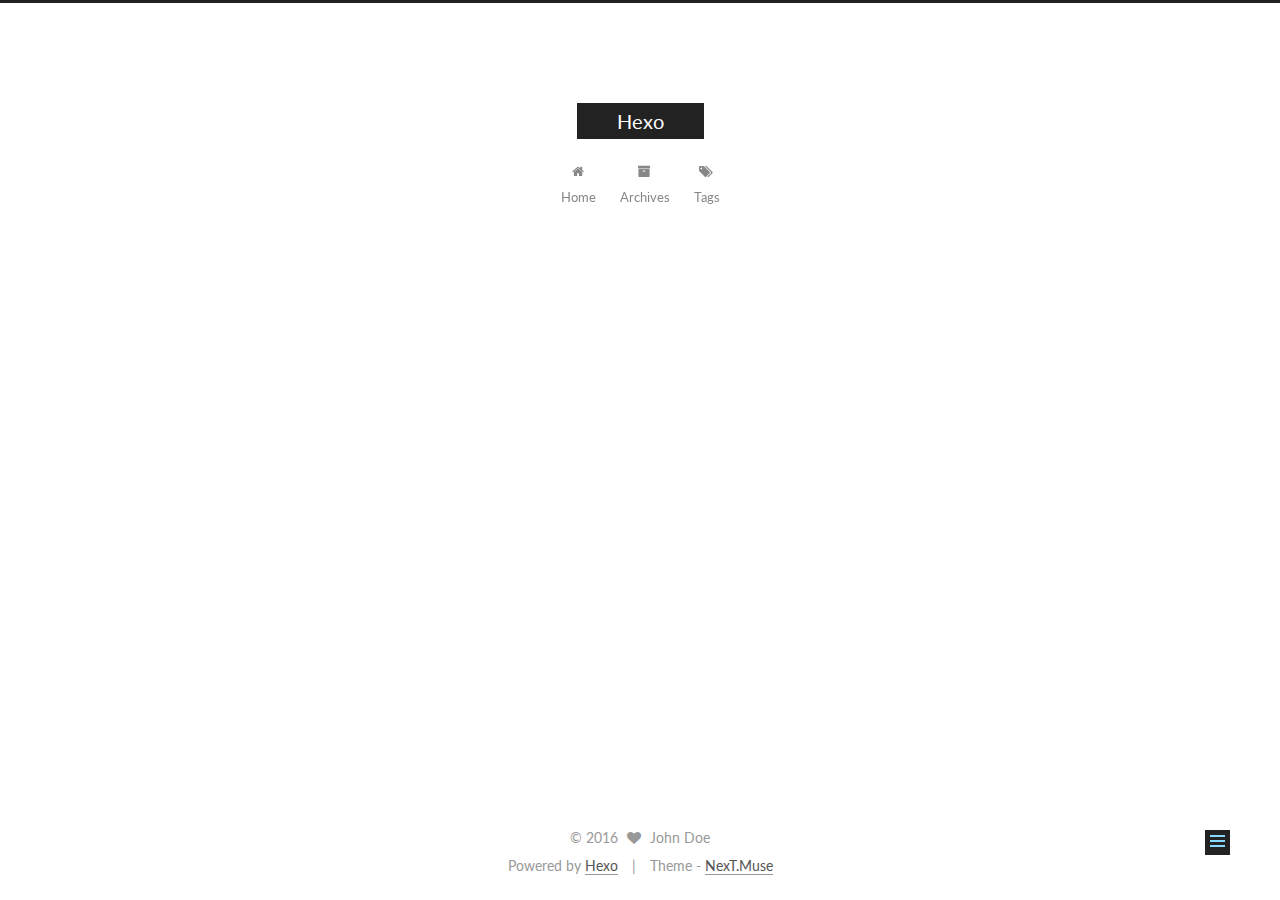
<file: 2016/05/22/博客新建/index.html>
<!doctype html>



  


<html class="theme-next muse use-motion">
<head>
  <meta charset="UTF-8"/>
<meta http-equiv="X-UA-Compatible" content="IE=edge,chrome=1" />
<meta name="viewport" content="width=device-width, initial-scale=1, maximum-scale=1"/>



<meta http-equiv="Cache-Control" content="no-transform" />
<meta http-equiv="Cache-Control" content="no-siteapp" />












  
  
  <link href="/vendors/fancybox/source/jquery.fancybox.css?v=2.1.5" rel="stylesheet" type="text/css" />




  
  
  
  

  
    
    
  

  

  

  

  

  
    
    
    <link href="//fonts.googleapis.com/css?family=Lato:300,300italic,400,400italic,700,700italic&subset=latin,latin-ext" rel="stylesheet" type="text/css">
  






<link href="/vendors/font-awesome/css/font-awesome.min.css?v=4.4.0" rel="stylesheet" type="text/css" />

<link href="/css/main.css?v=5.0.1" rel="stylesheet" type="text/css" />


  <meta name="keywords" content="Hexo, NexT" />








  <link rel="shortcut icon" type="image/x-icon" href="/favicon.ico?v=5.0.1" />






<meta name="description">
<meta property="og:type" content="article">
<meta property="og:title" content="博客新建">
<meta property="og:url" content="http://yoursite.com/2016/05/22/博客新建/index.html">
<meta property="og:site_name" content="Hexo">
<meta property="og:description">
<meta property="og:updated_time" content="2016-05-22T05:57:24.500Z">
<meta name="twitter:card" content="summary">
<meta name="twitter:title" content="博客新建">
<meta name="twitter:description">



<script type="text/javascript" id="hexo.configuration">
  var NexT = window.NexT || {};
  var CONFIG = {
    scheme: 'Muse',
    sidebar: {"position":"left","display":"post"},
    fancybox: true,
    motion: true,
    duoshuo: {
      userId: 0,
      author: 'Author'
    }
  };
</script>

  <title> 博客新建 | Hexo </title>
</head>

<body itemscope itemtype="http://schema.org/WebPage" lang="">

  










  
  
    
  

  <div class="container one-collumn sidebar-position-left page-post-detail ">
    <div class="headband"></div>

    <header id="header" class="header" itemscope itemtype="http://schema.org/WPHeader">
      <div class="header-inner"><div class="site-meta ">
  

  <div class="custom-logo-site-title">
    <a href="/"  class="brand" rel="start">
      <span class="logo-line-before"><i></i></span>
      <span class="site-title">Hexo</span>
      <span class="logo-line-after"><i></i></span>
    </a>
  </div>
  <p class="site-subtitle"></p>
</div>

<div class="site-nav-toggle">
  <button>
    <span class="btn-bar"></span>
    <span class="btn-bar"></span>
    <span class="btn-bar"></span>
  </button>
</div>

<nav class="site-nav">
  

  
    <ul id="menu" class="menu">
      
        
        <li class="menu-item menu-item-home">
          <a href="/��ս" rel="section">
            
              <i class="menu-item-icon fa fa-fw fa-home"></i> <br />
            
            Home
          </a>
        </li>
      
        
        <li class="menu-item menu-item-archives">
          <a href="/archives" rel="section">
            
              <i class="menu-item-icon fa fa-fw fa-archive"></i> <br />
            
            Archives
          </a>
        </li>
      
        
        <li class="menu-item menu-item-tags">
          <a href="/tags" rel="section">
            
              <i class="menu-item-icon fa fa-fw fa-tags"></i> <br />
            
            Tags
          </a>
        </li>
      

      
    </ul>
  

  
</nav>

 </div>
    </header>

    <main id="main" class="main">
      <div class="main-inner">
        <div class="content-wrap">
          <div id="content" class="content">
            

  <div id="posts" class="posts-expand">
    

  
  

  
  
  

  <article class="post post-type-normal " itemscope itemtype="http://schema.org/Article">

    
      <header class="post-header">

        
        
          <h1 class="post-title" itemprop="name headline">
            
            
              
                博客新建
              
            
          </h1>
        

        <div class="post-meta">
          <span class="post-time">
            <span class="post-meta-item-icon">
              <i class="fa fa-calendar-o"></i>
            </span>
            <span class="post-meta-item-text">Posted on</span>
            <time itemprop="dateCreated" datetime="2016-05-22T13:57:24+08:00" content="2016-05-22">
              2016-05-22
            </time>
          </span>

          

          
            
          

          

          
          

          
        </div>
      </header>
    


    <div class="post-body" itemprop="articleBody">

      
      

      
        
      
    </div>

    <div>
      
        
      
    </div>

    <div>
      
        

      
    </div>

    <footer class="post-footer">
      

      
        <div class="post-nav">
          <div class="post-nav-next post-nav-item">
            
              <a href="/2016/05/22/hello-world/" rel="next" title="Hello World">
                <i class="fa fa-chevron-left"></i> Hello World
              </a>
            
          </div>

          <div class="post-nav-prev post-nav-item">
            
          </div>
        </div>
      

      
      
    </footer>
  </article>



    <div class="post-spread">
      
    </div>
  </div>


          </div>
          


          
  <div class="comments" id="comments">
    
  </div>


        </div>
        
          
  
  <div class="sidebar-toggle">
    <div class="sidebar-toggle-line-wrap">
      <span class="sidebar-toggle-line sidebar-toggle-line-first"></span>
      <span class="sidebar-toggle-line sidebar-toggle-line-middle"></span>
      <span class="sidebar-toggle-line sidebar-toggle-line-last"></span>
    </div>
  </div>

  <aside id="sidebar" class="sidebar">
    <div class="sidebar-inner">

      

      
        <ul class="sidebar-nav motion-element">
          <li class="sidebar-nav-toc sidebar-nav-active" data-target="post-toc-wrap" >
            Table of Contents
          </li>
          <li class="sidebar-nav-overview" data-target="site-overview">
            Overview
          </li>
        </ul>
      

      <section class="site-overview sidebar-panel ">
        <div class="site-author motion-element" itemprop="author" itemscope itemtype="http://schema.org/Person">
          <img class="site-author-image" itemprop="image"
               src="/images/avatar.gif"
               alt="John Doe" />
          <p class="site-author-name" itemprop="name">John Doe</p>
          <p class="site-description motion-element" itemprop="description"></p>
        </div>
        <nav class="site-state motion-element">
          <div class="site-state-item site-state-posts">
            <a href="/archives">
              <span class="site-state-item-count">2</span>
              <span class="site-state-item-name">posts</span>
            </a>
          </div>

          

          

        </nav>

        

        <div class="links-of-author motion-element">
          
        </div>

        
        

        
        

      </section>

      
        <section class="post-toc-wrap motion-element sidebar-panel sidebar-panel-active">
          <div class="post-toc">
            
              
            
            
              <p class="post-toc-empty">This post does not have a Table of Contents</p>
            
          </div>
        </section>
      

    </div>
  </aside>


        
      </div>
    </main>

    <footer id="footer" class="footer">
      <div class="footer-inner">
        <div class="copyright" >
  
  &copy; 
  <span itemprop="copyrightYear">2016</span>
  <span class="with-love">
    <i class="fa fa-heart"></i>
  </span>
  <span class="author" itemprop="copyrightHolder">John Doe</span>
</div>

<div class="powered-by">
  Powered by <a class="theme-link" href="http://hexo.io">Hexo</a>
</div>

<div class="theme-info">
  Theme -
  <a class="theme-link" href="https://github.com/iissnan/hexo-theme-next">
    NexT.Muse
  </a>
</div>

        

        
      </div>
    </footer>

    <div class="back-to-top">
      <i class="fa fa-arrow-up"></i>
    </div>
  </div>

  

<script type="text/javascript">
  if (Object.prototype.toString.call(window.Promise) !== '[object Function]') {
    window.Promise = null;
  }
</script>









  



  
  <script type="text/javascript" src="/vendors/jquery/index.js?v=2.1.3"></script>

  
  <script type="text/javascript" src="/vendors/fastclick/lib/fastclick.min.js?v=1.0.6"></script>

  
  <script type="text/javascript" src="/vendors/jquery_lazyload/jquery.lazyload.js?v=1.9.7"></script>

  
  <script type="text/javascript" src="/vendors/velocity/velocity.min.js?v=1.2.1"></script>

  
  <script type="text/javascript" src="/vendors/velocity/velocity.ui.min.js?v=1.2.1"></script>

  
  <script type="text/javascript" src="/vendors/fancybox/source/jquery.fancybox.pack.js?v=2.1.5"></script>


  


  <script type="text/javascript" src="/js/src/utils.js?v=5.0.1"></script>

  <script type="text/javascript" src="/js/src/motion.js?v=5.0.1"></script>



  
  

  
  <script type="text/javascript" src="/js/src/scrollspy.js?v=5.0.1"></script>
<script type="text/javascript" src="/js/src/post-details.js?v=5.0.1"></script>



  


  <script type="text/javascript" src="/js/src/bootstrap.js?v=5.0.1"></script>



  



  



  
  
  

  

  

</body>
</html>
</file>
<file: css/main.css>
/* normalize.css v3.0.2 | MIT License | git.io/normalize */
html {
  font-family: sans-serif; /* 1 */
  -ms-text-size-adjust: 100%; /* 2 */
  -webkit-text-size-adjust: 100%; /* 2 */
}
body {
  margin: 0;
}
article,
aside,
details,
figcaption,
figure,
footer,
header,
hgroup,
main,
menu,
nav,
section,
summary {
  display: block;
}
audio,
canvas,
progress,
video {
  display: inline-block; /* 1 */
  vertical-align: baseline; /* 2 */
}
audio:not([controls]) {
  display: none;
  height: 0;
}
[hidden],
template {
  display: none;
}
a {
  background-color: transparent;
}
a:active,
a:hover {
  outline: 0;
}
abbr[title] {
  border-bottom: 1px dotted;
}
b,
strong {
  font-weight: bold;
}
dfn {
  font-style: italic;
}
h1 {
  font-size: 2em;
  margin: 0.67em 0;
}
mark {
  background: #ff0;
  color: #000;
}
small {
  font-size: 80%;
}
sub,
sup {
  font-size: 75%;
  line-height: 0;
  position: relative;
  vertical-align: baseline;
}
sup {
  top: -0.5em;
}
sub {
  bottom: -0.25em;
}
img {
  border: 0;
}
svg:not(:root) {
  overflow: hidden;
}
figure {
  margin: 1em 40px;
}
hr {
  -moz-box-sizing: content-box;
  box-sizing: content-box;
  height: 0;
}
pre {
  overflow: auto;
}
code,
kbd,
pre,
samp {
  font-family: monospace, monospace;
  font-size: 1em;
}
button,
input,
optgroup,
select,
textarea {
  color: inherit; /* 1 */
  font: inherit; /* 2 */
  margin: 0; /* 3 */
}
button {
  overflow: visible;
}
button,
select {
  text-transform: none;
}
button,
html input[type="button"],
input[type="reset"],
input[type="submit"] {
  -webkit-appearance: button; /* 2 */
  cursor: pointer; /* 3 */
}
button[disabled],
html input[disabled] {
  cursor: default;
}
button::-moz-focus-inner,
input::-moz-focus-inner {
  border: 0;
  padding: 0;
}
input {
  line-height: normal;
}
input[type="checkbox"],
input[type="radio"] {
  box-sizing: border-box; /* 1 */
  padding: 0; /* 2 */
}
input[type="number"]::-webkit-inner-spin-button,
input[type="number"]::-webkit-outer-spin-button {
  height: auto;
}
input[type="search"] {
  -webkit-appearance: textfield; /* 1 */
  -moz-box-sizing: content-box;
  -webkit-box-sizing: content-box; /* 2 */
  box-sizing: content-box;
}
input[type="search"]::-webkit-search-cancel-button,
input[type="search"]::-webkit-search-decoration {
  -webkit-appearance: none;
}
fieldset {
  border: 1px solid #c0c0c0;
  margin: 0 2px;
  padding: 0.35em 0.625em 0.75em;
}
legend {
  border: 0; /* 1 */
  padding: 0; /* 2 */
}
textarea {
  overflow: auto;
}
optgroup {
  font-weight: bold;
}
table {
  border-collapse: collapse;
  border-spacing: 0;
}
td,
th {
  padding: 0;
}
::selection {
  background: #262a30;
  color: #fff;
}
body {
  position: relative;
  font-family: 'Lato', "PingFang SC", "Microsoft YaHei", sans-serif;
  font-size: 14px;
  line-height: 2;
  color: #555;
  background: #fff;
}
@media (max-width: 767px) {
  body {
    padding-right: 0 !important;
  }
}
@media (min-width: 768px) and (max-width: 991px) {
  body {
    padding-right: 0 !important;
  }
}
@media (min-width: 1600px) {
  body {
    font-size: 16px;
  }
}
h1,
h2,
h3,
h4,
h5,
h6 {
  margin: 0;
  padding: 0;
  font-weight: bold;
  line-height: 1.5;
  font-family: 'Lato', "PingFang SC", "Microsoft YaHei", sans-serif;
}
h2,
h3,
h4,
h5,
h6 {
  margin: 20px 0 15px;
}
h1 {
  font-size: 22px;
}
@media (max-width: 767px) {
  h1 {
    font-size: 18px;
  }
}
h2 {
  font-size: 20px;
}
@media (max-width: 767px) {
  h2 {
    font-size: 16px;
  }
}
h3 {
  font-size: 18px;
}
@media (max-width: 767px) {
  h3 {
    font-size: 14px;
  }
}
h4 {
  font-size: 16px;
}
@media (max-width: 767px) {
  h4 {
    font-size: 12px;
  }
}
h5 {
  font-size: 14px;
}
@media (max-width: 767px) {
  h5 {
    font-size: 10px;
  }
}
h6 {
  font-size: 12px;
}
@media (max-width: 767px) {
  h6 {
    font-size: 8px;
  }
}
p {
  margin: 0 0 25px 0;
}
a {
  color: #555;
  text-decoration: none;
  border-bottom: 1px solid #999;
  word-wrap: break-word;
}
a:hover {
  color: #222;
  border-bottom-color: #222;
}
ul {
  list-style: none;
}
blockquote {
  margin: 0;
  padding: 0;
}
img {
  display: block;
  margin: auto;
  max-width: 100%;
  height: auto;
}
hr {
  margin: 40px 0;
  height: 3px;
  border: none;
  background-color: #ddd;
  background-image: repeating-linear-gradient(-45deg, #fff, #fff 4px, transparent 4px, transparent 8px);
}
blockquote {
  padding: 0 15px;
  color: #666;
  border-left: 4px solid #ddd;
}
blockquote cite::before {
  content: "-";
  padding: 0 5px;
}
dt {
  font-weight: 700;
}
dd {
  margin: 0;
  padding: 0;
}
.text-left {
  text-align: left;
}
.text-center {
  text-align: center;
}
.text-right {
  text-align: right;
}
.text-justify {
  text-align: justify;
}
.text-nowrap {
  white-space: nowrap;
}
.text-lowercase {
  text-transform: lowercase;
}
.text-uppercase {
  text-transform: uppercase;
}
.text-capitalize {
  text-transform: capitalize;
}
.center-block {
  display: block;
  margin-left: auto;
  margin-right: auto;
}
.clearfix:before,
.clearfix:after {
  content: " ";
  display: table;
}
.clearfix:after {
  clear: both;
}
.pullquote {
  width: 45%;
}
.pullquote.left {
  float: left;
  margin-left: 5px;
  margin-right: 10px;
}
.pullquote.right {
  float: right;
  margin-left: 10px;
  margin-right: 5px;
}
.affix.affix.affix {
  position: fixed;
}
.translation {
  margin-top: -20px;
  font-size: 14px;
  color: #999;
}
.scrollbar-measure {
  width: 100px;
  height: 100px;
  overflow: scroll;
  position: absolute;
  top: -9999px;
}
.use-motion .motion-element {
  opacity: 0;
}
#local-search-input {
  padding: 3px;
  border: none;
  text-indent: 14px;
  border-radius: 0;
  width: 140px;
  outline: none;
  border-bottom: 1px solid #999;
  background: inherit;
  opacity: 0.5;
}
#local-search-input:focus {
  opacity: 1;
}
.search-icon {
  position: absolute;
  top: 9px;
}
table {
  margin: 20px 0;
  width: 100%;
  border-collapse: collapse;
  border-spacing: 0;
  border: 1px solid #ddd;
  font-size: 14px;
  table-layout: fixed;
  word-wrap: break-all;
}
table>tbody>tr:nth-of-type(odd) {
  background-color: #f9f9f9;
}
table>tbody>tr:hover {
  background-color: #f5f5f5;
}
caption,
th,
td {
  padding: 8px;
  text-align: left;
  vertical-align: middle;
  font-weight: normal;
}
th,
td {
  border-bottom: 3px solid #ddd;
  border-right: 1px solid #eee;
}
th {
  padding-bottom: 10px;
  font-weight: 700;
}
td {
  border-bottom-width: 1px;
}
html,
body {
  height: 100%;
}
.container {
  position: relative;
  min-height: 100%;
}
.header-inner {
  margin: 0 auto;
  padding: 100px 0 70px;
  width: 700px;
}
@media (min-width: 1600px) {
  .container .header-inner {
    width: 900px;
  }
}
.main {
  padding-bottom: 150px;
}
.main-inner {
  margin: 0 auto;
  width: 700px;
}
@media (min-width: 1600px) {
  .container .main-inner {
    width: 900px;
  }
}
.footer {
  position: absolute;
  left: 0;
  bottom: 0;
  width: 100%;
  min-height: 50px;
}
.footer-inner {
  box-sizing: border-box;
  margin: 20px auto;
  width: 700px;
}
@media (min-width: 1600px) {
  .container .footer-inner {
    width: 900px;
  }
}
pre,
.highlight {
  overflow: auto;
  margin: 20px 0;
  padding: 15px;
  font-size: 13px;
  color: #4d4d4c;
  background: #f7f7f7;
  line-height: 1.6;
}
pre,
code {
  font-family: consolas, Menlo, "PingFang SC", "Microsoft YaHei", monospace;
}
code {
  padding: 2px 4px;
  word-break: break-all;
  color: #555;
  background: #eee;
  border-radius: 4px;
  font-size: 13px;
}
pre code {
  padding: 0;
  color: #4d4d4c;
  background: none;
  text-shadow: none;
}
.highlight pre {
  border: none;
  margin: 0;
  padding: 1px;
}
.highlight table {
  margin: 0;
  width: auto;
  border: none;
}
.highlight td {
  border: none;
  padding: 0;
}
.highlight figcaption {
  font-size: 1em;
  color: #4d4d4c;
  line-height: 1em;
  margin-bottom: 1em;
}
.highlight figcaption:before,
.highlight figcaption:after {
  content: " ";
  display: table;
}
.highlight figcaption:after {
  clear: both;
}
.highlight figcaption a {
  float: right;
  color: #4d4d4c;
}
.highlight figcaption a:hover {
  border-bottom-color: #4d4d4c;
}
.highlight .gutter pre {
  color: #666;
  text-align: right;
  padding-right: 20px;
}
.highlight .line {
  height: 20px;
}
.gist table {
  width: auto;
}
.gist table td {
  border: none;
}
pre .comment {
  color: #8e908c;
}
pre .variable,
pre .attribute,
pre .tag,
pre .regexp,
pre .ruby .constant,
pre .xml .tag .title,
pre .xml .pi,
pre .xml .doctype,
pre .html .doctype,
pre .css .id,
pre .css .class,
pre .css .pseudo {
  color: #c82829;
}
pre .number,
pre .preprocessor,
pre .built_in,
pre .literal,
pre .params,
pre .constant,
pre .command {
  color: #f5871f;
}
pre .ruby .class .title,
pre .css .rules .attribute,
pre .string,
pre .value,
pre .inheritance,
pre .header,
pre .ruby .symbol,
pre .xml .cdata,
pre .special,
pre .number,
pre .formula {
  color: #718c00;
}
pre .title,
pre .css .hexcolor {
  color: #3e999f;
}
pre .function,
pre .python .decorator,
pre .python .title,
pre .ruby .function .title,
pre .ruby .title .keyword,
pre .perl .sub,
pre .javascript .title,
pre .coffeescript .title {
  color: #4271ae;
}
pre .keyword,
pre .javascript .function {
  color: #8959a8;
}
.full-image.full-image.full-image {
  border: none;
  max-width: 100%;
  width: auto;
  margin: 20px auto;
}
@media (min-width: 992px) {
  .full-image.full-image.full-image {
    max-width: none;
    width: 126%;
    margin: 0 -13%;
  }
}
.blockquote-center,
.page-home .post-type-quote blockquote,
.page-post-detail .post-type-quote blockquote {
  position: relative;
  margin: 40px 0;
  padding: 0;
  border-left: none;
  text-align: center;
}
.blockquote-center::before,
.page-home .post-type-quote blockquote::before,
.page-post-detail .post-type-quote blockquote::before,
.blockquote-center::after,
.page-home .post-type-quote blockquote::after,
.page-post-detail .post-type-quote blockquote::after {
  position: absolute;
  content: ' ';
  display: block;
  width: 100%;
  height: 24px;
  opacity: 0.2;
  background-repeat: no-repeat;
  background-position: 0 -6px;
  background-size: 22px 22px;
}
.blockquote-center::before,
.page-home .post-type-quote blockquote::before,
.page-post-detail .post-type-quote blockquote::before {
  top: -20px;
  background-image: url("../images/quote-l.svg");
  border-top: 1px solid #ccc;
}
.blockquote-center::after,
.page-home .post-type-quote blockquote::after,
.page-post-detail .post-type-quote blockquote::after {
  bottom: -20px;
  background-image: url("../images/quote-r.svg");
  border-bottom: 1px solid #ccc;
  background-position: 100% 8px;
}
.blockquote-center p,
.page-home .post-type-quote blockquote p,
.page-post-detail .post-type-quote blockquote p,
.blockquote-center div,
.page-home .post-type-quote blockquote div,
.page-post-detail .post-type-quote blockquote div {
  text-align: center;
}
.post .post-body .group-picture img {
  box-sizing: border-box;
  padding: 0 3px;
  border: none;
}
.post .group-picture-row {
  overflow: hidden;
  margin-top: 6px;
}
.post .group-picture-row:first-child {
  margin-top: 0;
}
.post .group-picture-column {
  float: left;
}
.page-post-detail .post-body .group-picture-column {
  float: none;
  margin-top: 10px;
  width: auto !important;
}
.page-post-detail .post-body .group-picture-column img {
  margin: 0 auto;
}
.page-archive .group-picture-container {
  overflow: hidden;
}
.page-archive .group-picture-row {
  float: left;
}
.page-archive .group-picture-row:first-child {
  margin-top: 6px;
}
.page-archive .group-picture-column {
  max-width: 150px;
  max-height: 150px;
}
.btn {
  display: inline-block;
  padding: 0 20px;
  font-size: 14px;
  color: #fff;
  background: #222;
  border: 2px solid #222;
  text-decoration: none;
  border-radius: 0;
  transition-property: background-color;
  transition-duration: 0.2s;
  transition-timing-function: ease-in-out;
  transition-delay: 0s;
}
.btn:hover,
.post-more-link .btn:hover {
  border-color: #222;
  color: #222;
  background: #fff;
}
.btn-bar {
  display: block;
  width: 22px;
  height: 2px;
  background: #555;
  border-radius: 1px;
}
.btn-bar+.btn-bar {
  margin-top: 4px;
}
.pagination {
  margin: 120px 0 40px;
  text-align: center;
  border-top: 1px solid #eee;
}
.page-number-basic,
.pagination .prev,
.pagination .next,
.pagination .page-number,
.pagination .space {
  display: inline-block;
  position: relative;
  top: -1px;
  margin: 0 10px;
  padding: 0 10px;
  line-height: 30px;
}
@media (max-width: 767px) {
  .page-number-basic,
  .pagination .prev,
  .pagination .next,
  .pagination .page-number,
  .pagination .space {
    margin: 0 5px;
  }
}
.pagination .prev,
.pagination .next,
.pagination .page-number {
  border-bottom: 0;
  border-top: 1px solid #eee;
  transition-property: border-color;
  transition-duration: 0.2s;
  transition-timing-function: ease-in-out;
  transition-delay: 0s;
}
.pagination .prev:hover,
.pagination .next:hover,
.pagination .page-number:hover {
  border-top-color: #222;
}
.pagination .space {
  padding: 0;
  margin: 0;
}
.pagination .prev {
  margin-left: 0;
}
.pagination .next {
  margin-right: 0;
}
.pagination .page-number.current {
  color: #fff;
  background: #ccc;
  border-top-color: #ccc;
}
@media (max-width: 767px) {
  .pagination {
    border-top: none;
  }
  .pagination .prev,
  .pagination .next,
  .pagination .page-number {
    margin-bottom: 10px;
    border-top: 0;
    border-bottom: 1px solid #eee;
  }
  .pagination .prev:hover,
  .pagination .next:hover,
  .pagination .page-number:hover {
    border-bottom-color: #222;
  }
}
.comments {
  margin: 60px 20px 0;
}
.tag-cloud {
  text-align: center;
}
.tag-cloud a {
  display: inline-block;
  margin: 10px;
}
.back-to-top {
  box-sizing: border-box;
  position: fixed;
  bottom: -100px;
  right: 50px;
  z-index: 1050;
  padding: 0 6px;
  width: 25px;
  background: #222;
  font-size: 12px;
  opacity: 1;
  color: #fff;
  cursor: pointer;
  text-align: center;
  -webkit-transform: translateZ(0);
  transition-property: bottom;
  transition-duration: 0.2s;
  transition-timing-function: ease-in-out;
  transition-delay: 0s;
}
@media (max-width: 767px) {
  .back-to-top {
    display: none;
  }
}
@media (min-width: 768px) and (max-width: 991px) {
  .back-to-top {
    display: none;
  }
}
.back-to-top.back-to-top-on {
  bottom: 19px;
}
.header {
  background: #fff;
}
.header-inner {
  position: relative;
}
.headband {
  height: 3px;
  background: #222;
}
.site-meta {
  margin: 0;
  text-align: center;
}
@media (max-width: 767px) {
  .site-meta {
    text-align: center;
  }
}
.brand {
  position: relative;
  display: inline-block;
  padding: 0 40px;
  color: #fff;
  background: #222;
  border-bottom: none;
}
.brand:hover {
  color: #fff;
}
.logo {
  display: inline-block;
  margin-right: 5px;
  line-height: 36px;
  vertical-align: top;
}
.site-title {
  display: inline-block;
  vertical-align: top;
  line-height: 36px;
  font-size: 20px;
  font-weight: normal;
  font-family: 'Lato', "PingFang SC", "Microsoft YaHei", sans-serif;
}
.site-subtitle {
  margin-top: 10px;
  font-size: 13px;
  color: #999;
}
.use-motion .brand {
  opacity: 0;
}
.use-motion .logo,
.use-motion .site-title,
.use-motion .site-subtitle {
  opacity: 0;
  position: relative;
  top: -10px;
}
.site-nav-toggle {
  display: none;
  position: absolute;
  top: 10px;
  left: 10px;
}
@media (max-width: 767px) {
  .site-nav-toggle {
    display: block;
  }
}
.site-nav-toggle button {
  margin-top: 2px;
  padding: 9px 10px;
  background: transparent;
  border: none;
}
@media (max-width: 767px) {
  .site-nav {
    display: none;
    margin: 0 -10px;
    padding: 0 10px;
    clear: both;
    border-top: 1px solid #ddd;
  }
}
@media (min-width: 768px) and (max-width: 991px) {
  .site-nav {
    display: block !important;
  }
}
@media (min-width: 992px) {
  .site-nav {
    display: block !important;
  }
}
.menu {
  margin-top: 20px;
  padding-left: 0;
  text-align: center;
}
.menu .menu-item {
  display: inline-block;
  margin: 0 10px;
}
@media screen and (max-width: 767px) {
  .menu .menu-item {
    margin-top: 10px;
  }
}
.menu .menu-item a {
  display: block;
  font-size: 13px;
  text-transform: capitalize;
  line-height: inherit;
  border-bottom: 1px solid transparent;
  transition-property: border-color;
  transition-duration: 0.2s;
  transition-timing-function: ease-in-out;
  transition-delay: 0s;
}
.menu .menu-item a:hover {
  border-bottom-color: #222;
}
.menu .menu-item .fa {
  margin-right: 5px;
}
.use-motion .menu-item {
  opacity: 0;
}
.post-body {
  font-family: 'Lato', "PingFang SC", "Microsoft YaHei", sans-serif;
}
@media (max-width: 767px) {
  .post-body {
    word-break: break-word;
  }
}
.post-body .fancybox img {
  display: block !important;
  margin: 0 auto;
  cursor: pointer;
  cursor: zoom-in;
  cursor: -webkit-zoom-in;
}
.post-body .image-caption,
.post-body .figure .caption {
  margin: 10px auto 15px;
  text-align: center;
  font-size: 14px;
  color: #999;
  font-weight: bold;
  line-height: 1;
}
.post-sticky-flag {
  display: inline-block;
  font-size: 16px;
  -ms-transform: rotate(30deg);
  -webkit-transform: rotate(30deg);
  -moz-transform: rotate(30deg);
  -ms-transform: rotate(30deg);
  -o-transform: rotate(30deg);
  transform: rotate(30deg);
}
.posts-expand {
  padding-top: 40px;
}
@media (max-width: 767px) {
  .posts-expand {
    margin: 0 20px;
  }
  .post-body pre,
  .post-body .highlight {
    padding: 10px;
  }
  .post-body pre .gutter pre,
  .post-body .highlight .gutter pre {
    padding-right: 10px;
  }
}
@media (min-width: 992px) {
  .posts-expand .post-body {
    text-align: justify;
  }
}
.posts-expand .post-body h2,
.posts-expand .post-body h3,
.posts-expand .post-body h4,
.posts-expand .post-body h5,
.posts-expand .post-body h6 {
  padding-top: 10px;
}
.posts-expand .post-body h2 .header-anchor,
.posts-expand .post-body h3 .header-anchor,
.posts-expand .post-body h4 .header-anchor,
.posts-expand .post-body h5 .header-anchor,
.posts-expand .post-body h6 .header-anchor {
  float: right;
  margin-left: 10px;
  color: #ccc;
  border-bottom-style: none;
  visibility: hidden;
}
.posts-expand .post-body h2 .header-anchor:hover,
.posts-expand .post-body h3 .header-anchor:hover,
.posts-expand .post-body h4 .header-anchor:hover,
.posts-expand .post-body h5 .header-anchor:hover,
.posts-expand .post-body h6 .header-anchor:hover {
  color: inherit;
}
.posts-expand .post-body h2:hover .header-anchor,
.posts-expand .post-body h3:hover .header-anchor,
.posts-expand .post-body h4:hover .header-anchor,
.posts-expand .post-body h5:hover .header-anchor,
.posts-expand .post-body h6:hover .header-anchor {
  visibility: visible;
}
.posts-expand .post-body ul li {
  list-style: circle;
}
.posts-expand .post-body img {
  box-sizing: border-box;
  margin: auto;
  padding: 3px;
  border: 1px solid #ddd;
}
.posts-expand .fancybox img {
  margin: 0 auto;
}
@media (max-width: 767px) {
  .posts-collapse {
    margin: 0 20px;
  }
  .posts-collapse .post-title,
  .posts-collapse .post-meta {
    display: block;
    width: auto;
    text-align: left;
  }
}
.posts-collapse {
  position: relative;
  z-index: 1010;
  margin-left: 55px;
}
.posts-collapse::after {
  content: " ";
  position: absolute;
  top: 20px;
  left: 0;
  margin-left: -2px;
  width: 4px;
  height: 100%;
  background: #f5f5f5;
  z-index: -1;
}
@media (max-width: 767px) {
  .posts-collapse {
    margin: 0 20px;
  }
}
.posts-collapse .collection-title {
  position: relative;
  margin: 60px 0;
}
.posts-collapse .collection-title h2 {
  margin-left: 20px;
}
.posts-collapse .collection-title small {
  color: #bbb;
}
.posts-collapse .collection-title::before {
  content: " ";
  position: absolute;
  left: 0;
  top: 50%;
  margin-left: -4px;
  margin-top: -4px;
  width: 8px;
  height: 8px;
  background: #bbb;
  border-radius: 50%;
}
.posts-collapse .post {
  margin: 30px 0;
}
.posts-collapse .post-header {
  position: relative;
  transition-duration: 0.2s;
  transition-timing-function: ease-in-out;
  transition-delay: 0s;
  transition-property: border;
  border-bottom: 1px dashed #ccc;
}
.posts-collapse .post-header::before {
  content: " ";
  position: absolute;
  left: 0;
  top: 12px;
  width: 6px;
  height: 6px;
  margin-left: -4px;
  background: #bbb;
  border-radius: 50%;
  border: 1px solid #fff;
  transition-duration: 0.2s;
  transition-timing-function: ease-in-out;
  transition-delay: 0s;
  transition-property: background;
}
.posts-collapse .post-header:hover {
  border-bottom-color: #666;
}
.posts-collapse .post-header:hover::before {
  background: #222;
}
.posts-collapse .post-meta {
  position: absolute;
  font-size: 12px;
  left: 20px;
  top: 5px;
}
.posts-collapse .post-comments-count {
  display: none;
}
.posts-collapse .post-title {
  margin-left: 60px;
  font-size: 16px;
  font-weight: normal;
  line-height: inherit;
}
.posts-collapse .post-title::after {
  margin-left: 3px;
  opacity: 0.6;
}
.posts-collapse .post-title a {
  color: #666;
  border-bottom: none;
}
.page-home .post-type-quote .post-header,
.page-post-detail .post-type-quote .post-header,
.page-home .post-type-quote .post-tags,
.page-post-detail .post-type-quote .post-tags {
  display: none;
}
.posts-expand .post-title {
  font-size: 26px;
  text-align: center;
  word-break: break-word;
  font-weight: 400;
}
@media (max-width: 767px) {
  .posts-expand .post-title {
    font-size: 22px;
  }
}
.posts-expand .post-title-link {
  display: inline-block;
  position: relative;
  color: #555;
  border-bottom: none;
  line-height: 1.2;
  vertical-align: top;
}
.posts-expand .post-title-link::before {
  content: "";
  position: absolute;
  width: 100%;
  height: 2px;
  bottom: 0;
  left: 0;
  background-color: #000;
  visibility: hidden;
  -webkit-transform: scaleX(0);
  -moz-transform: scaleX(0);
  -ms-transform: scaleX(0);
  -o-transform: scaleX(0);
  transform: scaleX(0);
  transition-duration: 0.2s;
  transition-timing-function: ease-in-out;
  transition-delay: 0s;
}
.posts-expand .post-title-link:hover::before {
  visibility: visible;
  -webkit-transform: scaleX(1);
  -moz-transform: scaleX(1);
  -ms-transform: scaleX(1);
  -o-transform: scaleX(1);
  transform: scaleX(1);
}
.posts-expand .post-title-link .fa {
  font-size: 16px;
}
.posts-expand .post-meta {
  margin: 3px 0 60px 0;
  color: #999;
  font-family: 'Lato', "PingFang SC", "Microsoft YaHei", sans-serif;
  font-size: 12px;
  text-align: center;
}
.posts-expand .post-meta .post-category-list {
  display: inline-block;
  margin: 0;
  padding: 3px;
}
.posts-expand .post-meta .post-category-list-link {
  color: #999;
}
.post-meta-item-icon {
  display: none;
  margin-right: 3px;
}
@media (min-width: 768px) and (max-width: 991px) {
  .post-meta-item-icon {
    display: inline-block;
  }
}
@media (max-width: 767px) {
  .post-meta-item-icon {
    display: inline-block;
  }
}
@media (min-width: 768px) and (max-width: 991px) {
  .post-meta-item-text {
    display: none;
  }
}
@media (max-width: 767px) {
  .post-meta-item-text {
    display: none;
  }
}
@media (max-width: 767px) {
  .posts-expand .post-comments-count {
    display: none;
  }
}
.post-more-link {
  margin-top: 50px;
}
.post-more-link .btn {
  color: #fff;
  font-size: 14px;
  background: #222;
  border-radius: 0;
  line-height: 2;
}
.posts-expand .post-tags {
  margin-top: 40px;
  text-align: center;
}
.posts-expand .post-tags a {
  display: inline-block;
  margin-right: 10px;
  font-size: 13px;
}
.post-nav {
  overflow: hidden;
  margin-top: 60px;
  padding: 10px;
  white-space: nowrap;
  border-top: 1px solid #eee;
}
.post-nav-item {
  display: inline-block;
  width: 50%;
  white-space: normal;
}
.post-nav-item a {
  position: relative;
  display: inline-block;
  line-height: 25px;
  font-size: 14px;
  color: #555;
  border-bottom: none;
}
.post-nav-item a:hover {
  color: #222;
  border-bottom: none;
}
.post-nav-item a:active {
  top: 2px;
}
.post-nav-item a i {
  font-size: 12px;
}
.post-nav-prev {
  text-align: right;
}
.posts-expand .post-eof {
  display: block;
  margin: 80px auto 60px;
  width: 8%;
  height: 1px;
  background: #ccc;
  text-align: center;
}
.post:last-child .post-eof.post-eof.post-eof {
  display: none;
}
.post-gallery {
  display: table;
  table-layout: fixed;
  width: 100%;
  border-collapse: separate;
}
.post-gallery-row {
  display: table-row;
}
.post-gallery .post-gallery-img {
  display: table-cell;
  text-align: center;
  vertical-align: middle;
  border: none;
}
.post-gallery .post-gallery-img img {
  max-width: 100%;
  max-height: 100%;
  border: none;
}
.fancybox-close,
.fancybox-close:hover {
  border: none;
}
.sidebar {
  position: fixed;
  right: 0;
  top: 0;
  bottom: 0;
  width: 0;
  z-index: 1040;
  box-shadow: inset 0 2px 6px #000;
  background: #222;
  -webkit-transform: translateZ(0);
}
.sidebar a {
  color: #999;
  border-bottom-color: #555;
}
.sidebar a:hover {
  color: #eee;
}
@media (min-width: 768px) and (max-width: 991px) {
  .sidebar {
    display: none !important;
  }
}
@media (max-width: 767px) {
  .sidebar {
    display: none !important;
  }
}
.sidebar-inner {
  position: relative;
  padding: 20px 10px;
  color: #999;
  text-align: center;
}
.sidebar-toggle {
  position: fixed;
  right: 50px;
  bottom: 45px;
  width: 15px;
  height: 15px;
  padding: 5px;
  background: #222;
  line-height: 0;
  z-index: 1050;
  cursor: pointer;
  -webkit-transform: translateZ(0);
}
@media (min-width: 768px) and (max-width: 991px) {
  .sidebar-toggle {
    display: none;
  }
}
@media (max-width: 767px) {
  .sidebar-toggle {
    display: none;
  }
}
.sidebar-toggle-line {
  position: relative;
  display: inline-block;
  vertical-align: top;
  height: 2px;
  width: 100%;
  background: #fff;
  margin-top: 3px;
}
.sidebar-toggle-line:first-child {
  margin-top: 0;
}
.site-author-image {
  display: block;
  margin: 0 auto;
  padding: 2px;
  max-width: 96px;
  height: auto;
  border: 2px solid #333;
}
.site-author-name {
  margin: 5px 0 0;
  text-align: center;
  color: #f5f5f5;
  font-weight: normal;
}
.site-description {
  margin-top: 5px;
  text-align: center;
  font-size: 14px;
  color: #999;
}
.site-state {
  overflow: hidden;
  line-height: 1.4;
  white-space: nowrap;
  text-align: center;
}
.site-state-item {
  display: inline-block;
  padding: 0 15px;
  border-left: 1px solid #333;
}
.site-state-item:first-child {
  border-left: none;
}
.site-state-item a {
  border-bottom: none;
}
.site-state-item-count {
  display: block;
  text-align: center;
  color: inherit;
  font-weight: 600;
  font-size: 18px;
}
.site-state-item-name {
  font-size: 13px;
  color: inherit;
}
.feed-link {
  margin-top: 20px;
}
.feed-link a {
  display: inline-block;
  padding: 0 15px;
  color: #fc6423;
  border: 1px solid #fc6423;
  border-radius: 4px;
}
.feed-link a i {
  color: #fc6423;
  font-size: 14px;
}
.feed-link a:hover {
  color: #fff;
  background: #fc6423;
}
.feed-link a:hover i {
  color: #fff;
}
.links-of-author {
  margin-top: 20px;
}
.links-of-author a {
  display: inline-block;
  vertical-align: middle;
  margin-right: 10px;
  margin-bottom: 10px;
  border-bottom-color: #555;
  font-size: 13px;
}
.links-of-author a:before {
  display: inline-block;
  vertical-align: middle;
  margin-right: 3px;
  content: " ";
  width: 4px;
  height: 4px;
  border-radius: 50%;
  background: #a459eb;
}
.links-of-blogroll {
  font-size: 13px;
}
.links-of-blogroll-title {
  margin-top: 20px;
  font-size: 14px;
  font-weight: 600;
}
.links-of-blogroll-list {
  margin: 0;
  padding: 0;
}
.links-of-blogroll-item {
  padding: 2px 10px;
}
.sidebar-nav {
  margin: 0 0 20px;
  padding-left: 0;
}
.sidebar-nav li {
  display: inline-block;
  cursor: pointer;
  border-bottom: 1px solid transparent;
  font-size: 14px;
  color: #555;
}
.sidebar-nav li:hover {
  color: #f5f5f5;
}
.page-post-detail .sidebar-nav-toc {
  padding: 0 5px;
}
.page-post-detail .sidebar-nav-overview {
  margin-left: 10px;
}
.sidebar-nav .sidebar-nav-active {
  color: #87daff;
  border-bottom-color: #87daff;
}
.sidebar-nav .sidebar-nav-active:hover {
  color: #87daff;
}
.sidebar-panel {
  display: none;
}
.sidebar-panel-active {
  display: block;
}
.post-toc-empty {
  font-size: 14px;
  color: #666;
}
.post-toc-wrap {
  overflow: hidden;
}
.post-toc {
  overflow: auto;
}
.post-toc ol {
  margin: 0;
  padding: 0 2px 5px 10px;
  text-align: left;
  list-style: none;
  font-size: 14px;
}
.post-toc ol > ol {
  padding-left: 0;
}
.post-toc ol a {
  transition-duration: 0.2s;
  transition-timing-function: ease-in-out;
  transition-delay: 0s;
  transition-property: all;
  color: #999;
  border-bottom-color: #555;
}
.post-toc ol a:hover {
  color: #ccc;
  border-bottom-color: #ccc;
}
.post-toc .nav-item {
  overflow: hidden;
  text-overflow: ellipsis;
  white-space: nowrap;
  line-height: 1.8;
}
.post-toc .nav .nav-child {
  display: none;
}
.post-toc .nav .active > .nav-child {
  display: block;
}
.post-toc .nav .active-current > .nav-child {
  display: block;
}
.post-toc .nav .active-current > .nav-child > .nav-item {
  display: block;
}
.post-toc .nav .active > a {
  color: #87daff;
  border-bottom-color: #87daff;
}
.post-toc .nav .active-current > a {
  color: #87daff;
}
.post-toc .nav .active-current > a:hover {
  color: #87daff;
}
.footer {
  font-size: 14px;
  color: #999;
}
.footer img {
  border: none;
}
.footer-inner {
  text-align: center;
}
.with-love {
  display: inline-block;
  margin: 0 5px;
}
.powered-by,
.theme-info {
  display: inline-block;
}
.powered-by {
  margin-right: 10px;
}
.powered-by::after {
  content: "|";
  padding-left: 10px;
}
.cc-license {
  margin-top: 10px;
  text-align: center;
}
.cc-license .cc-opacity {
  opacity: 0.7;
  border-bottom: none;
}
.cc-license .cc-opacity:hover {
  opacity: 0.9;
}
.cc-license img {
  display: inline-block;
}
.theme-next #ds-thread #ds-reset {
  color: #555;
}
.theme-next #ds-thread #ds-reset .ds-replybox {
  margin-bottom: 30px;
}
.theme-next #ds-thread #ds-reset .ds-replybox .ds-avatar,
.theme-next #ds-reset .ds-avatar img {
  box-shadow: none;
}
.theme-next #ds-thread #ds-reset .ds-textarea-wrapper {
  border-color: #c7d4e1;
  background: none;
  border-top-right-radius: 3px;
  border-top-left-radius: 3px;
}
.theme-next #ds-thread #ds-reset .ds-textarea-wrapper textarea {
  height: 60px;
}
.theme-next #ds-reset .ds-rounded-top {
  border-radius: 0;
}
.theme-next #ds-thread #ds-reset .ds-post-toolbar {
  box-sizing: border-box;
  border: 1px solid #c7d4e1;
  background: #f6f8fa;
}
.theme-next #ds-thread #ds-reset .ds-post-options {
  height: 40px;
  border: none;
  background: none;
}
.theme-next #ds-thread #ds-reset .ds-toolbar-buttons {
  top: 11px;
}
.theme-next #ds-thread #ds-reset .ds-sync {
  top: 5px;
}
.theme-next #ds-thread #ds-reset .ds-post-button {
  top: 4px;
  right: 5px;
  width: 90px;
  height: 30px;
  border: 1px solid #c5ced7;
  border-radius: 3px;
  background-image: linear-gradient(#fbfbfc, #f5f7f9);
  color: #60676d;
}
.theme-next #ds-thread #ds-reset .ds-post-button:hover {
  background-position: 0 -30px;
  color: #60676d;
}
.theme-next #ds-thread #ds-reset .ds-comments-info {
  padding: 10px 0;
}
.theme-next #ds-thread #ds-reset .ds-sort {
  display: none;
}
.theme-next #ds-thread #ds-reset li.ds-tab a.ds-current {
  border: none;
  background: #f6f8fa;
  color: #60676d;
}
.theme-next #ds-thread #ds-reset li.ds-tab a.ds-current:hover {
  background-color: #e9f0f7;
  color: #60676d;
}
.theme-next #ds-thread #ds-reset li.ds-tab a {
  border-radius: 2px;
  padding: 5px;
}
.theme-next #ds-thread #ds-reset .ds-login-buttons p {
  color: #999;
  line-height: 36px;
}
.theme-next #ds-thread #ds-reset .ds-login-buttons .ds-service-list li {
  height: 28px;
}
.theme-next #ds-thread #ds-reset .ds-service-list a {
  background: none;
  padding: 5px;
  border: 1px solid;
  border-radius: 3px;
  text-align: center;
}
.theme-next #ds-thread #ds-reset .ds-service-list a:hover {
  color: #fff;
  background: #666;
}
.theme-next #ds-thread #ds-reset .ds-service-list .ds-weibo {
  color: #fc9b00;
  border-color: #fc9b00;
}
.theme-next #ds-thread #ds-reset .ds-service-list .ds-weibo:hover {
  background: #fc9b00;
}
.theme-next #ds-thread #ds-reset .ds-service-list .ds-qq {
  color: #60a3ec;
  border-color: #60a3ec;
}
.theme-next #ds-thread #ds-reset .ds-service-list .ds-qq:hover {
  background: #60a3ec;
}
.theme-next #ds-thread #ds-reset .ds-service-list .ds-renren {
  color: #2e7ac4;
  border-color: #2e7ac4;
}
.theme-next #ds-thread #ds-reset .ds-service-list .ds-renren:hover {
  background: #2e7ac4;
}
.theme-next #ds-thread #ds-reset .ds-service-list .ds-douban {
  color: #37994c;
  border-color: #37994c;
}
.theme-next #ds-thread #ds-reset .ds-service-list .ds-douban:hover {
  background: #37994c;
}
.theme-next #ds-thread #ds-reset .ds-service-list .ds-kaixin {
  color: #fef20d;
  border-color: #fef20d;
}
.theme-next #ds-thread #ds-reset .ds-service-list .ds-kaixin:hover {
  background: #fef20d;
}
.theme-next #ds-thread #ds-reset .ds-service-list .ds-netease {
  color: #f00;
  border-color: #f00;
}
.theme-next #ds-thread #ds-reset .ds-service-list .ds-netease:hover {
  background: #f00;
}
.theme-next #ds-thread #ds-reset .ds-service-list .ds-sohu {
  color: #ffcb05;
  border-color: #ffcb05;
}
.theme-next #ds-thread #ds-reset .ds-service-list .ds-sohu:hover {
  background: #ffcb05;
}
.theme-next #ds-thread #ds-reset .ds-service-list .ds-baidu {
  color: #2831e0;
  border-color: #2831e0;
}
.theme-next #ds-thread #ds-reset .ds-service-list .ds-baidu:hover {
  background: #2831e0;
}
.theme-next #ds-thread #ds-reset .ds-service-list .ds-google {
  color: #166bec;
  border-color: #166bec;
}
.theme-next #ds-thread #ds-reset .ds-service-list .ds-google:hover {
  background: #166bec;
}
.theme-next #ds-thread #ds-reset .ds-service-list .ds-weixin {
  color: #00ce0d;
  border-color: #00ce0d;
}
.theme-next #ds-thread #ds-reset .ds-service-list .ds-weixin:hover {
  background: #00ce0d;
}
.theme-next #ds-thread #ds-reset .ds-service-list .ds-more-services {
  border: none;
}
.theme-next #ds-thread #ds-reset .ds-service-list .ds-more-services:hover {
  background: none;
}
.theme-next #ds-reset .duoshuo-ua-admin {
  display: inline-block;
  color: #f00;
}
.theme-next #ds-reset .duoshuo-ua-platform,
.theme-next #ds-reset .duoshuo-ua-browser {
  color: #ccc;
}
.theme-next #ds-reset .duoshuo-ua-platform .fa,
.theme-next #ds-reset .duoshuo-ua-browser .fa {
  display: inline-block;
  margin-right: 3px;
}
.theme-next #ds-reset .duoshuo-ua-separator {
  display: inline-block;
  margin-left: 5px;
}
.theme-next .this_ua {
  background-color: #ccc !important;
  border-radius: 4px;
  padding: 0 5px !important;
  margin: 1px 1px !important;
  border: 1px solid #bbb !important;
  color: #fff;
  display: inline-block !important;
}
.theme-next .this_ua.admin {
  background-color: #d9534f !important;
  border-color: #d9534f !important;
}
.theme-next .this_ua.platform.iOS,
.theme-next .this_ua.platform.Mac,
.theme-next .this_ua.platform.Windows {
  background-color: #39b3d7 !important;
  border-color: #46b8da !important;
}
.theme-next .this_ua.platform.Linux {
  background-color: #3a3a3a !important;
  border-color: #1f1f1f !important;
}
.theme-next .this_ua.platform.Android {
  background-color: #00c47d !important;
  border-color: #01b171 !important;
}
.theme-next .this_ua.browser.Mobile,
.theme-next .this_ua.browser.Chrome {
  background-color: #5cb85c !important;
  border-color: #4cae4c !important;
}
.theme-next .this_ua.browser.Firefox {
  background-color: #f0ad4e !important;
  border-color: #eea236 !important;
}
.theme-next .this_ua.browser.Maxthon,
.theme-next .this_ua.browser.IE {
  background-color: #428bca !important;
  border-color: #357ebd !important;
}
.theme-next .this_ua.browser.baidu,
.theme-next .this_ua.browser.UCBrowser,
.theme-next .this_ua.browser.Opera {
  background-color: #d9534f !important;
  border-color: #d43f3a !important;
}
.theme-next .this_ua.browser.Android,
.theme-next .this_ua.browser.QQBrowser {
  background-color: #78ace9 !important;
  border-color: #4cae4c !important;
}
.post-spread {
  margin-top: 20px;
  text-align: center;
}
.jiathis_style {
  display: inline-block;
}
.jiathis_style a {
  border: none;
}
.post-spread {
  margin-top: 20px;
  text-align: center;
}
.bdshare-slide-button-box a {
  border: none;
}
.bdsharebuttonbox {
  display: inline-block;
}
.bdsharebuttonbox a {
  border: none;
}
ul.search-result-list {
  padding-left: 0px;
  margin: 0px 5px 0px 8px;
}
p.search-result {
  border-bottom: 1px dashed #ccc;
  padding: 5px 0;
}
a.search-result-title {
  font-weight: bold;
}
a.search-result {
  border-bottom: transparent;
  display: block;
  white-space: nowrap;
  overflow: hidden;
  text-overflow: ellipsis;
}
.search-keyword {
  border-bottom: 1px dashed #4088b8;
  font-weight: bold;
}
#local-search-result {
  height: 90%;
  overflow: auto;
}
.popup {
  display: none;
  position: fixed;
  top: 10%;
  left: 50%;
  width: 700px;
  height: 80%;
  margin-left: -350px;
  padding: 3px 0 0 10px;
  background: #fff;
  color: #333;
  z-index: 9999;
  border-radius: 5px;
}
@media (max-width: 767px) {
  .popup {
    padding: 3px;
    top: 0;
    left: 0;
    margin: 0;
    width: 100%;
    height: 100%;
    border-radius: 0px;
  }
}
.popoverlay {
  position: fixed;
  width: 100%;
  height: 100%;
  top: 0px;
  left: 0px;
  z-index: 2080;
  background-color: rgba(0,0,0,0.3);
}
#local-search-input {
  margin-bottom: 10px;
  width: 50%;
}
.popup-btn-close {
  position: absolute;
  top: 6px;
  right: 14px;
  color: #4ebd79;
  font-size: 14px;
  font-weight: bold;
  text-transform: uppercase;
  cursor: pointer;
}
#no-result {
  position: absolute;
  left: 44%;
  top: 42%;
  color: #ccc;
}
.site-uv,
.site-pv,
.page-pv {
  display: inline-block;
}
.site-uv .busuanzi-value,
.site-pv .busuanzi-value,
.page-pv .busuanzi-value {
  margin: 0 5px;
}
.site-uv {
  margin-right: 10px;
}
.site-uv::after {
  content: "|";
  padding-left: 10px;
}
.use-motion .post {
  opacity: 0;
}
.page-archive .archive-page-counter {
  position: relative;
  top: 3px;
  left: 20px;
}
@media (max-width: 767px) {
  .page-archive .archive-page-counter {
    top: 5px;
  }
}
.page-archive .posts-collapse .archive-move-on {
  position: absolute;
  top: 11px;
  left: 0;
  margin-left: -6px;
  width: 10px;
  height: 10px;
  opacity: 0.5;
  background: #555;
  border: 1px solid #fff;
  border-radius: 50%;
}
.category-all-page .category-all-title {
  text-align: center;
}
.category-all-page .category-all {
  margin-top: 20px;
}
.category-all-page .category-list {
  margin: 0;
  padding: 0;
  list-style: none;
}
.category-all-page .category-list-item {
  margin: 5px 10px;
}
.category-all-page .category-list-count {
  color: #bbb;
}
.category-all-page .category-list-count:before {
  display: inline;
  content: " (";
}
.category-all-page .category-list-count:after {
  display: inline;
  content: ") ";
}
.category-all-page .category-list-child {
  padding-left: 10px;
}
.page-post-detail .sidebar-toggle-line {
  background: #87daff;
}
.page-post-detail .comments {
  overflow: hidden;
}
@media (max-width: 767px) {
  .header-inner,
  .container .main-inner,
  .footer-inner {
    width: auto;
  }
}
.custom-logo .site-meta-headline {
  text-align: center;
}
.custom-logo .brand {
  background: none;
}
.custom-logo .site-title {
  margin: 10px auto 0;
  font-size: 24px;
  color: #222;
}
.custom-logo .site-title a {
  border: none;
}
.custom-logo-image {
  margin: 0 auto;
  padding: 5px;
  max-width: 150px;
  background: #fff;
}
@media (max-width: 767px) {
  .site-nav {
    position: absolute;
    left: 0;
    top: 52px;
    margin: 0;
    width: 100%;
    padding: 0;
    background: #fff;
    border-bottom: 1px solid #ddd;
  }
}
@media (max-width: 767px) {
  .menu {
    text-align: left;
  }
}
@media (max-width: 767px) {
  .menu .menu-item {
    display: block;
    margin: 0 10px;
    vertical-align: top;
  }
}
@media (max-width: 767px) {
  .menu .menu-item br {
    display: none;
  }
}
@media (max-width: 767px) {
  .menu .menu-item a {
    padding: 5px 10px;
  }
}
.menu .menu-item .fa {
  margin-right: 0;
}
.site-search form {
  display: none;
}
.links-of-blogroll-inline .links-of-blogroll-item {
  display: inline-block;
}
</file>
